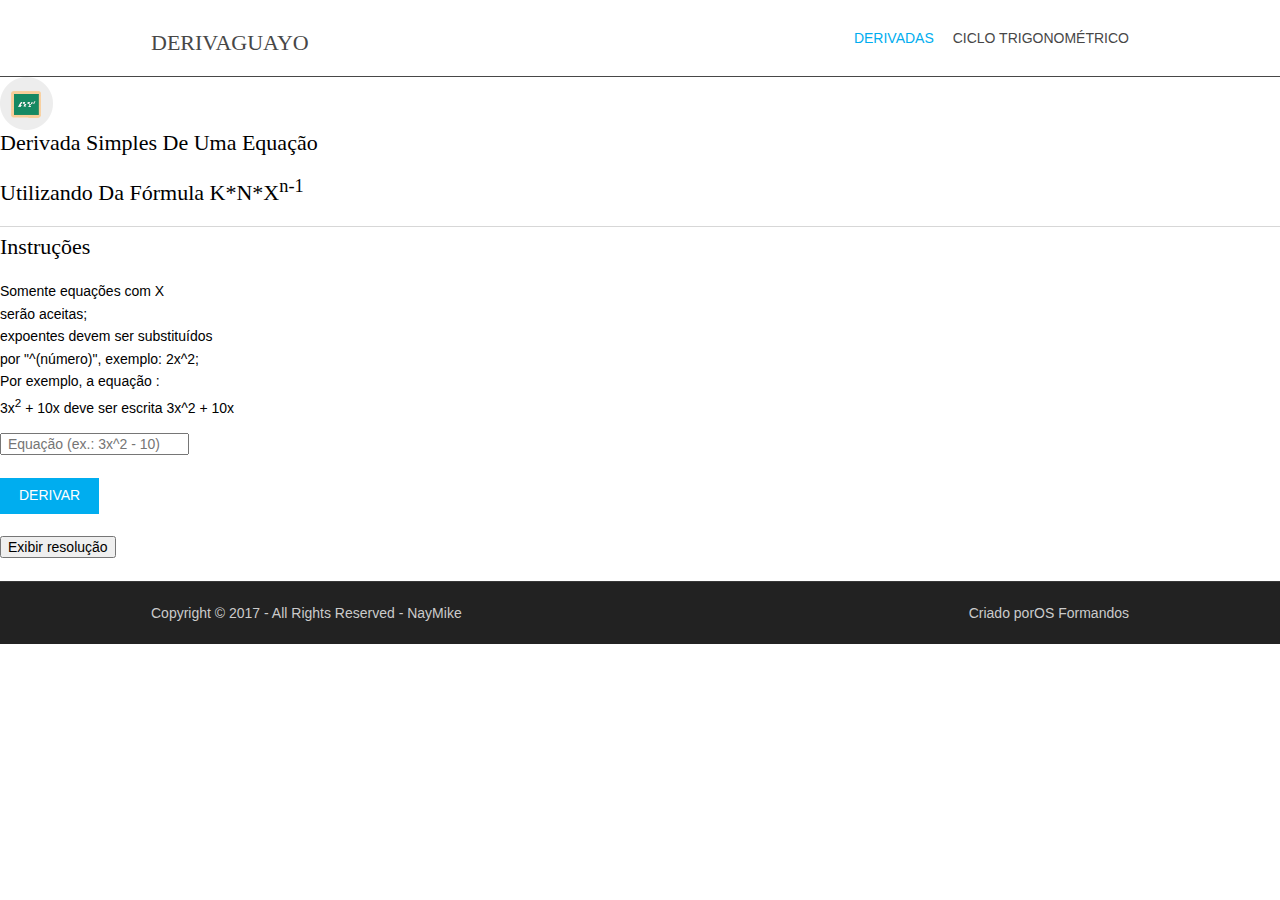
<file: www/index.html>
<!DOCTYPE html>
<splash src="paraguay.png" platform="android" qualifier="ldpi" />
<splash src="paraguay.png" platform="android" qualifier="mdpi" />
<splash src="paraguay.png" platform="android" qualifier="hdpi" />
<splash src="paraguay.png" platform="android" qualifier="xhdpi" />
<splash src="paraguay.png" platform="android" qualifier="fr-xhdpi" />
<splash src="paraguay.png" platform="android" qualifier="port-xxhdpi" />
<splash src="paraguay.png" platform="android" qualifier="land-xxhdpi" />
<icon src="paraguay.png" platform="android" qualifier="ldpi" />
<icon src="paraguay.png" platform="android" qualifier="mdpi" />
<icon src="paraguay.png" platform="android" qualifier="hdpi" />
<icon src="paraguay.png" platform="android" qualifier="xhdpi" />
<icon src="paraguay.png" platform="android" qualifier="xxhdpi" />
<icon src="paraguay.png" platform="android" qualifier="fr-xxhdpi" />
<html lang="">
<head>
<title>DerivaGuayo</title>
<meta charset="utf-8">
<meta name="viewport" content="width=device-width, initial-scale=1.0, maximum-scale=1.0, user-scalable=no">
<link href="layout/styles/layout.css" rel="stylesheet" type="text/css" media="all">
<link rel="icon" href="paraguay.png" type="image/x-icon" />
<link rel="shortcut icon" href="paraguay.png" type="image/x-icon" />
  <icon src="paraguay.png" />

</head>
<body id="top">

  <div class="wrapper row1">
    <header id="header" class="hoc clear"> 
      <div id="logo" class="fl_left">
        <h1><a href="index.html">DerivaGuayo</a></h1>
      </div>
      <nav id="mainav" class="fl_right">
        <ul class="clear">
          <li class="active"><a href="index.html">Derivadas</a></li>
          <li><a class="active" href="./ciclotrigonometrico/calculo-trigonometrico.html">Ciclo Trigonométrico</a></li>
        </ul>
      </nav>
    </header>
  </div>

<div class="wrapper row3">
  
</div>

<div id="container">
  <img src="presets/ico.png" alt="">

  <div class="titulo">
    <h1>Derivada Simples de uma Equação</h1>
    <h4>Utilizando da fórmula k*n*x<sup>n-1</sup></h4>
  </div>

  <hr>

  <div class="demo">
    <h2>Instruções</h2> <!-- resolucao e derivada -->
    <p> 
    Somente equações com X <br>
    serão aceitas; <br>
    expoentes devem ser substituídos <br>
    por "^(número)", exemplo: 2x^2; <br>
    Por exemplo, a equação : <br>
    <span class="exemplo"> 3x<sup>2</sup> + 10x</span> deve ser escrita <span class="exemplo">3x^2 + 10x</span>

    </p>
  </div>
  
  <div class="info">
      <input id="inputEq" type="text" placeholder=" Equação (ex.: 3x^2 - 10)"><br>
      <button class="btn" onclick="doit()">Derivar</button><br>
  </div>
  
  <div id="final"></div>
<br>
  <div class="btnwrap">
    <button class="btn-large" id="resol" onclick="toggleResolucao()">Exibir resolução</button><br>
  </div>

  <div id="rewrap">
  <div id="resolucao">
    
      <div id="parte1"></div>
      <div id="parte2"></div>
      
    </div>
    </div>
</div>
  
  <script src="script.js"></script>
</body>
<!-- ################################################################################################ -->
<!-- ################################################################################################ -->
<!-- ################################################################################################ -->
<div class="wrapper row5">
  <div id="copyright" class="hoc clear"> 
    <!-- ################################################################################################ -->
    <p class="fl_left">Copyright &copy; 2017 - All Rights Reserved - <a href="#">NayMike</a></p>
    <p class="fl_right">Criado por<a target="_blank" href="http://www.os-templates.com/" title="Free Website Templates">OS Formandos</a></p>
    <!-- ################################################################################################ -->
  </div>
</div>
<!-- ################################################################################################ -->
<!-- ################################################################################################ -->
<!-- ################################################################################################ -->
<a id="backtotop" href="#top"><i class="fa fa-chevron-up"></i></a>
<!-- JAVASCRIPTS -->
<script src="layout/scripts/jquery.min.js"></script>
<script src="layout/scripts/jquery.backtotop.js"></script>
<script src="layout/scripts/jquery.mobilemenu.js"></script>
<script src="layout/scripts/jquery.flexslider-min.js"></script>
</body>
</html>
</file>
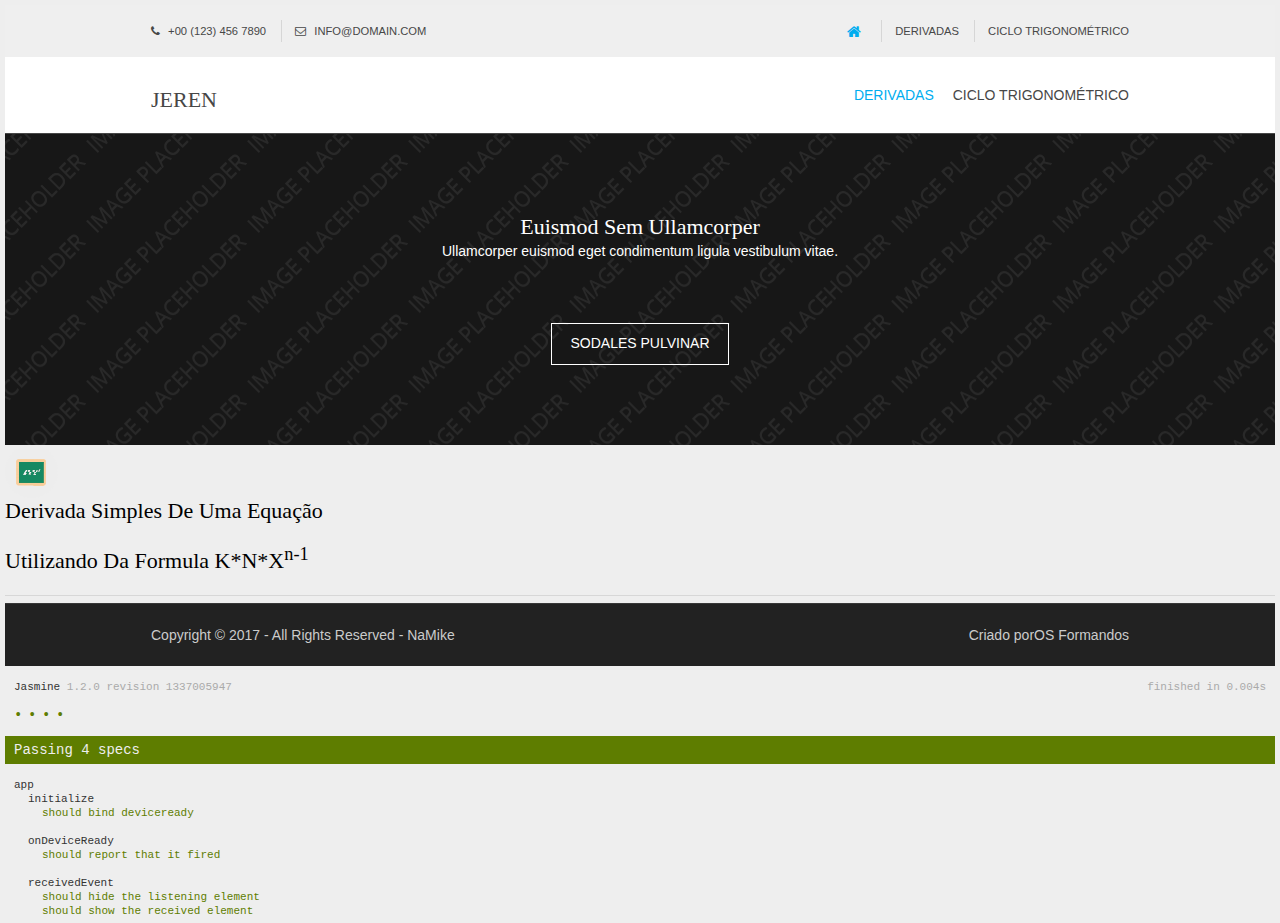
<file: www/spec.html>
<!DOCTYPE html>
<!--
Template Name: Jeren
Author: <a href="http://www.os-templates.com/">OS Templates</a>
Author URI: http://www.os-templates.com/
Licence: Free to use under our free template licence terms
Licence URI: http://www.os-templates.com/template-terms
-->
<html lang="">
<!-- To declare your language - read more here: https://www.w3.org/International/questions/qa-html-language-declarations -->
<head>
<title>Jeren</title>
<meta charset="utf-8">
<meta name="viewport" content="width=device-width, initial-scale=1.0, maximum-scale=1.0, user-scalable=no">
<link href="layout/styles/layout.css" rel="stylesheet" type="text/css" media="all">
</head>
<body id="top">
<!-- ################################################################################################ -->
<!-- ################################################################################################ -->
<!-- ################################################################################################ -->
<div class="wrapper row0">
  <div id="topbar" class="hoc clear"> 
    <!-- ################################################################################################ -->
    <div class="fl_left">
      <ul class="nospace">
        <li><i class="fa fa-phone"></i> +00 (123) 456 7890</li>
        <li><i class="fa fa-envelope-o"></i> info@domain.com</li>
      </ul>
    </div>
    <div class="fl_right">
      <ul class="nospace">
        <li><a href="#"><i class="fa fa-lg fa-home"></i></a></li>
        <li><a href="index.html">Derivadas</a></li>
        <li><a href="spec.html">Ciclo Trigonométrico</a></li>
      </ul>
    </div>
    <!-- ################################################################################################ -->
  </div>
</div>
<!-- ################################################################################################ -->
<!-- ################################################################################################ -->
<!-- ################################################################################################ -->
<div class="wrapper row1">
  <header id="header" class="hoc clear"> 
    <!-- ################################################################################################ -->
    <div id="logo" class="fl_left">
      <h1><a href="index.html">Jeren</a></h1>
    </div>
    <nav id="mainav" class="fl_right">
      <ul class="clear">
        <li class="active"><a href="index.html">Derivadas</a></li>
        <li><a class="active" href="spec.html">Ciclo Trigonométrico</a></li>
      </ul>
    </nav>
    <!-- ################################################################################################ -->
  </header>
</div>
<!-- ################################################################################################ -->
<!-- ################################################################################################ -->
<!-- ################################################################################################ -->

<!-- ################################################################################################ -->
<!-- ################################################################################################ -->
<!-- ################################################################################################ -->
<div class="wrapper row3">
  
</div>
<!-- ################################################################################################ -->
<!-- ################################################################################################ -->
<!-- ################################################################################################ -->

<!-- ################################################################################################ -->
<!-- ################################################################################################ -->
<!-- ################################################################################################ -->
<div class="wrapper bgded overlay" style="background-image:url('images/demo/backgrounds/05.png');">
  <article class="hoc container center"> 
    <!-- ################################################################################################ -->
    <div class="sectiontitle">
      <h3 class="heading">Euismod sem ullamcorper</h3>
      <p>Ullamcorper euismod eget condimentum ligula vestibulum vitae.</p>
    </div>
    <footer><a class="btn inverse" href="#">Sodales pulvinar</a></footer>
    <!-- ################################################################################################ -->
  </article>
</div>
<!-- ################################################################################################ -->
<!-- ################################################################################################ -->
<!-- ################################################################################################ -->
<div id="container">
  <img src="presets/ico.png" alt="">

  <div class="titulo">
    <h1>Derivada Simples de uma Equação</h1>
    <h4>Utilizando da formula k*n*x<sup>n-1</sup></h4>
  </div>

  <hr>

  <title>Jasmine Spec Runner</title>

        <!-- jasmine source -->
        <link rel="shortcut icon" type="image/png" href="spec/lib/jasmine-1.2.0/jasmine_favicon.png">
        <link rel="stylesheet" type="text/css" href="spec/lib/jasmine-1.2.0/jasmine.css">
        <script type="text/javascript" src="spec/lib/jasmine-1.2.0/jasmine.js"></script>
        <script type="text/javascript" src="spec/lib/jasmine-1.2.0/jasmine-html.js"></script>

        <!-- include source files here... -->
        <script type="text/javascript" src="js/index.js"></script>

        <!-- include spec files here... -->
        <script type="text/javascript" src="spec/helper.js"></script>
        <script type="text/javascript" src="spec/index.js"></script>

        <script type="text/javascript">
            (function() {
                var jasmineEnv = jasmine.getEnv();
                jasmineEnv.updateInterval = 1000;

                var htmlReporter = new jasmine.HtmlReporter();

                jasmineEnv.addReporter(htmlReporter);

                jasmineEnv.specFilter = function(spec) {
                    return htmlReporter.specFilter(spec);
                };

                var currentWindowOnload = window.onload;

                window.onload = function() {
                    if (currentWindowOnload) {
                        currentWindowOnload();
                    }
                    execJasmine();
                };

                function execJasmine() {
                    jasmineEnv.execute();
                }
            })();
        </script>
    </head>
    <body>
        <div id="stage" style="display:none;"></div>
    </body>
<!-- ################################################################################################ -->
<!-- ################################################################################################ -->
<!-- ################################################################################################ -->
<div class="wrapper row5">
  <div id="copyright" class="hoc clear"> 
    <!-- ################################################################################################ -->
    <p class="fl_left">Copyright &copy; 2017 - All Rights Reserved - <a href="#">NaMike</a></p>
    <p class="fl_right">Criado por<a target="_blank" href="http://www.os-templates.com/" title="Free Website Templates">OS Formandos</a></p>
    <!-- ################################################################################################ -->
  </div>
</div>
<!-- ################################################################################################ -->
<!-- ################################################################################################ -->
<!-- ################################################################################################ -->
<a id="backtotop" href="#top"><i class="fa fa-chevron-up"></i></a>
<!-- JAVASCRIPTS -->
<script src="layout/scripts/jquery.min.js"></script>
<script src="layout/scripts/jquery.backtotop.js"></script>
<script src="layout/scripts/jquery.mobilemenu.js"></script>
<script src="layout/scripts/jquery.flexslider-min.js"></script>
</body>
</html>
</file>
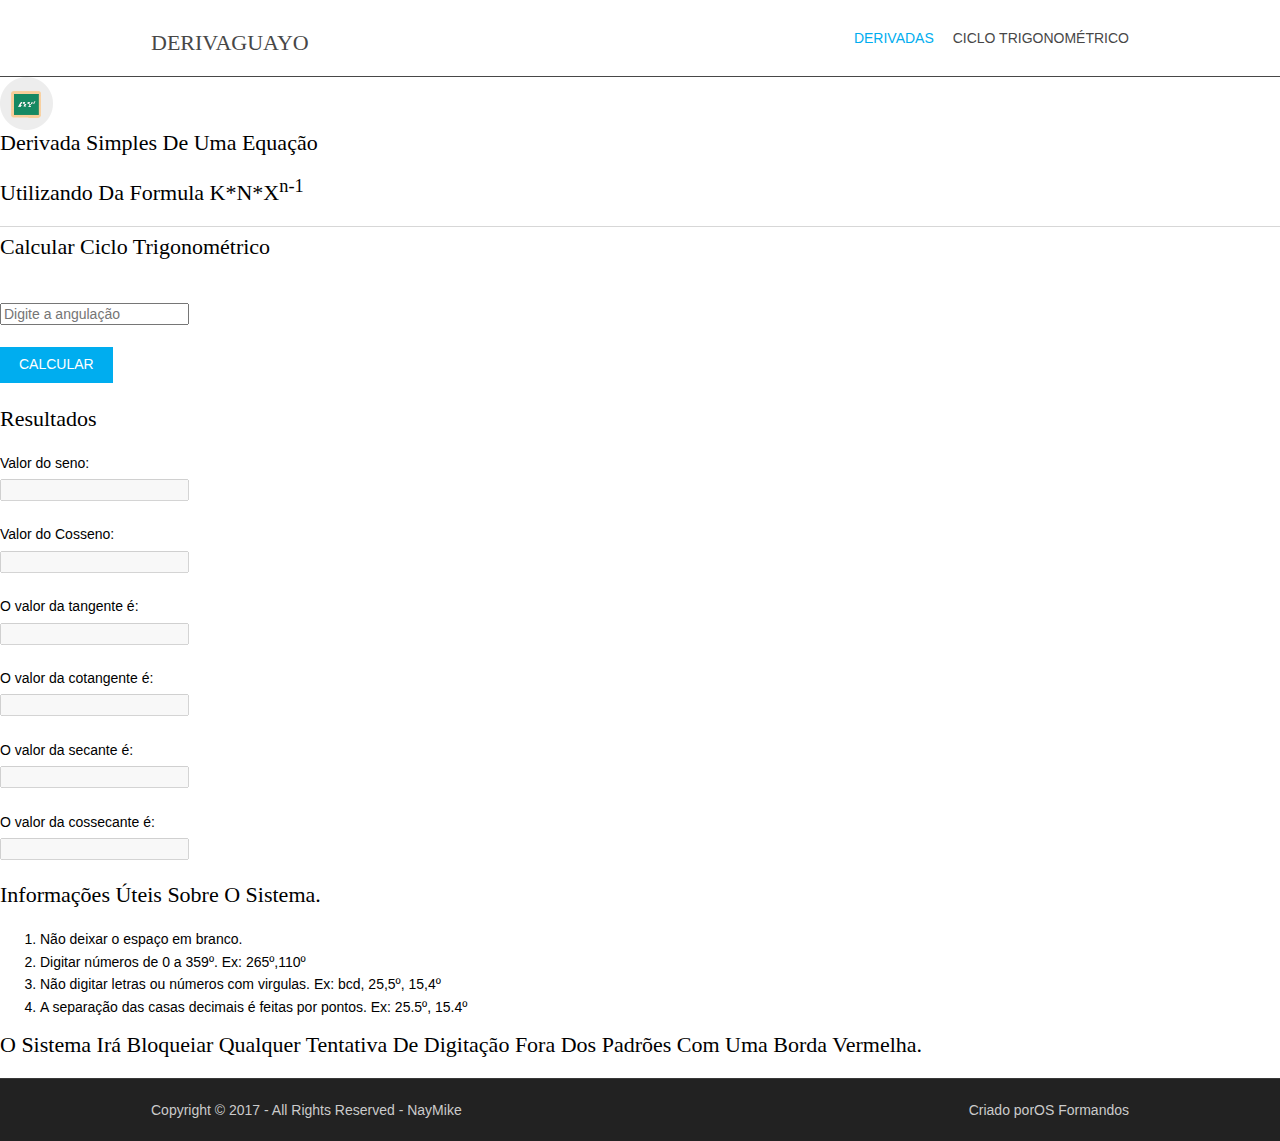
<file: www/ciclotrigonometrico/calculo-trigonometrico.html>
<!DOCTYPE html>
<html lang="">
<head>
<title>DerivaGuayo</title>
<meta charset="utf-8">

<meta name="viewport" content="width=device-width, initial-scale=1.0, maximum-scale=1.0, user-scalable=no">
<link href="../layout/styles/layout.css" rel="stylesheet" type="text/css" media="all">
<link href='http://fonts.googleapis.com/css?family=Roboto:400,300,400italic,500,700,700italic,900,900italic' rel='stylesheet' type='text/css'>
<link rel="icon" href="../paraguay.png" type="image/x-icon" />
<link rel="shortcut icon" href="../paraguay.png" type="image/x-icon" />
  <icon src="../paraguay.png" />

          <script src="https://ajax.googleapis.com/ajax/libs/jquery/2.1.3/jquery.min.js"></script>
        <title>Ciclo trigronometrico</title>
       <script type="text/javascript" src="js/js.js"></script>
</div>
  <script language="JavaScript">
        function AnalizaTeclas() 
        {
            var tecla=window.event.keyCode; 
            if (tecla==13)
            {
                event.keyCode=0; 
                event.returnValue=false;
            }
        }

</script>
        
</head>
<body id="top">

  <div class="wrapper row1">
    <header id="header" class="hoc clear"> 
      <div id="logo" class="fl_left">
        <h1><a href="../index.html">DerivaGuayo</a></h1>
      </div>
      <nav id="mainav" class="fl_right">
        <ul class="clear">
          <li class="active"><a href="../index.html">Derivadas</a></li>
          <li><a class="active" href="calculo-trigonometrico.html">Ciclo Trigonométrico</a></li>
        </ul>
      </nav>
    </header>
  </div>
		
<div class="wrapper row3">
  
</div>


<div id="container">
  <img src="../presets/ico.png" alt="">

    <div class="titulo">
    <h1>Derivada Simples de uma Equação</h1>
    <h4>Utilizando da formula k*n*x<sup>n-1</sup></h4>
  </div>

  <hr>

  <div class="demo">
                <div id="entrada-valor">
                    <h1>Calcular Ciclo Trigonométrico</h1> <br>
                    <form method="post" action="" name="frmCalcular">
                          
                           <input type="text" name="txtAngulo" id="txtAngulo" class="txtAngulo" 
                           placeholder="Digite a angulação" autocomplete="off"><br>
                          
                           
                      
                        <input class="btn" type="button" value="Calcular" class="btnCalcular" id="btnCalcular" name="btnCalcular"><br>
                        <span class="erro"></span>
                        
                    </form>
                    
                    
                </div> 
                <br>
                <div id="resultados">
                
                        <h2>Resultados</h2>
                        <label class="lblSeno">Valor do seno:</label><input type="text" class="txtSeno" id="txtSeno" disabled><br>
                        <label>Valor do Cosseno:</label><input type="text" class="txtCosseno" id="txtCosseno"  disabled> <br>
                        <label class="lblTangente">O valor da tangente é: </label><input type="text" class="txtSeno" 
                        id="txtTangente" disabled><br>
                        <label>O valor da cotangente é: </label><input type="text" class="txtSeno"
                        id="txtCotagente" disabled> <br>
                        <label class="lblSecante">O valor da secante é: </label><input type="text" class="txtSeno"
                        id="txtSecante" disabled><br>
                        <label>O valor da cossecante é: </label><input type="text" class="txtSeno" 
                        id="txtCossecante" disabled><br>
                
                 </div> 
        
             
        <div id="informacoes-software">
            <h2 class="informacoes-software">Informações úteis sobre o sistema.</h2>
            <ol class="lista">
                <li>Não deixar o espaço em branco.</li>
                <li>Digitar números de 0 a 359º. Ex: 265º,110º </li>
                <li>Não digitar letras ou números com virgulas. Ex: bcd, 25,5º, 15,4º </li>
                <li>A separação das casas decimais é feitas por pontos. Ex: 25.5º, 15.4º</li>
            </ol>
            <h3 class="info">O sistema irá bloqueiar qualquer tentativa de digitação fora dos padrões com uma borda vermelha.</h3>
        </div>
        
    
   
  <script src="../script.js"></script>
</body>
<!-- ################################################################################################ -->
<!-- ################################################################################################ -->
<!-- ################################################################################################ -->
<div class="wrapper row5">
  <div id="copyright" class="hoc clear"> 
    <!-- ################################################################################################ -->
    <p class="fl_left">Copyright &copy; 2017 - All Rights Reserved - <a href="#">NayMike</a></p>
    <p class="fl_right">Criado por<a target="_blank" href="http://www.os-templates.com/" title="Free Website Templates">OS Formandos</a></p>
    <!-- ################################################################################################ -->
  </div>
</div>
<!-- ################################################################################################ -->
<!-- ################################################################################################ -->
<!-- ################################################################################################ -->
<a id="backtotop" href="#top"><i class="fa fa-chevron-up"></i></a>
<!-- JAVASCRIPTS -->
<script src="../layout/scripts/jquery.min.js"></script>
<script src="../layout/scripts/jquery.backtotop.js"></script>
<script src="../layout/scripts/jquery.mobilemenu.js"></script>
<script src="../layout/scripts/jquery.flexslider-min.js"></script>
</body>
</html>
</file>
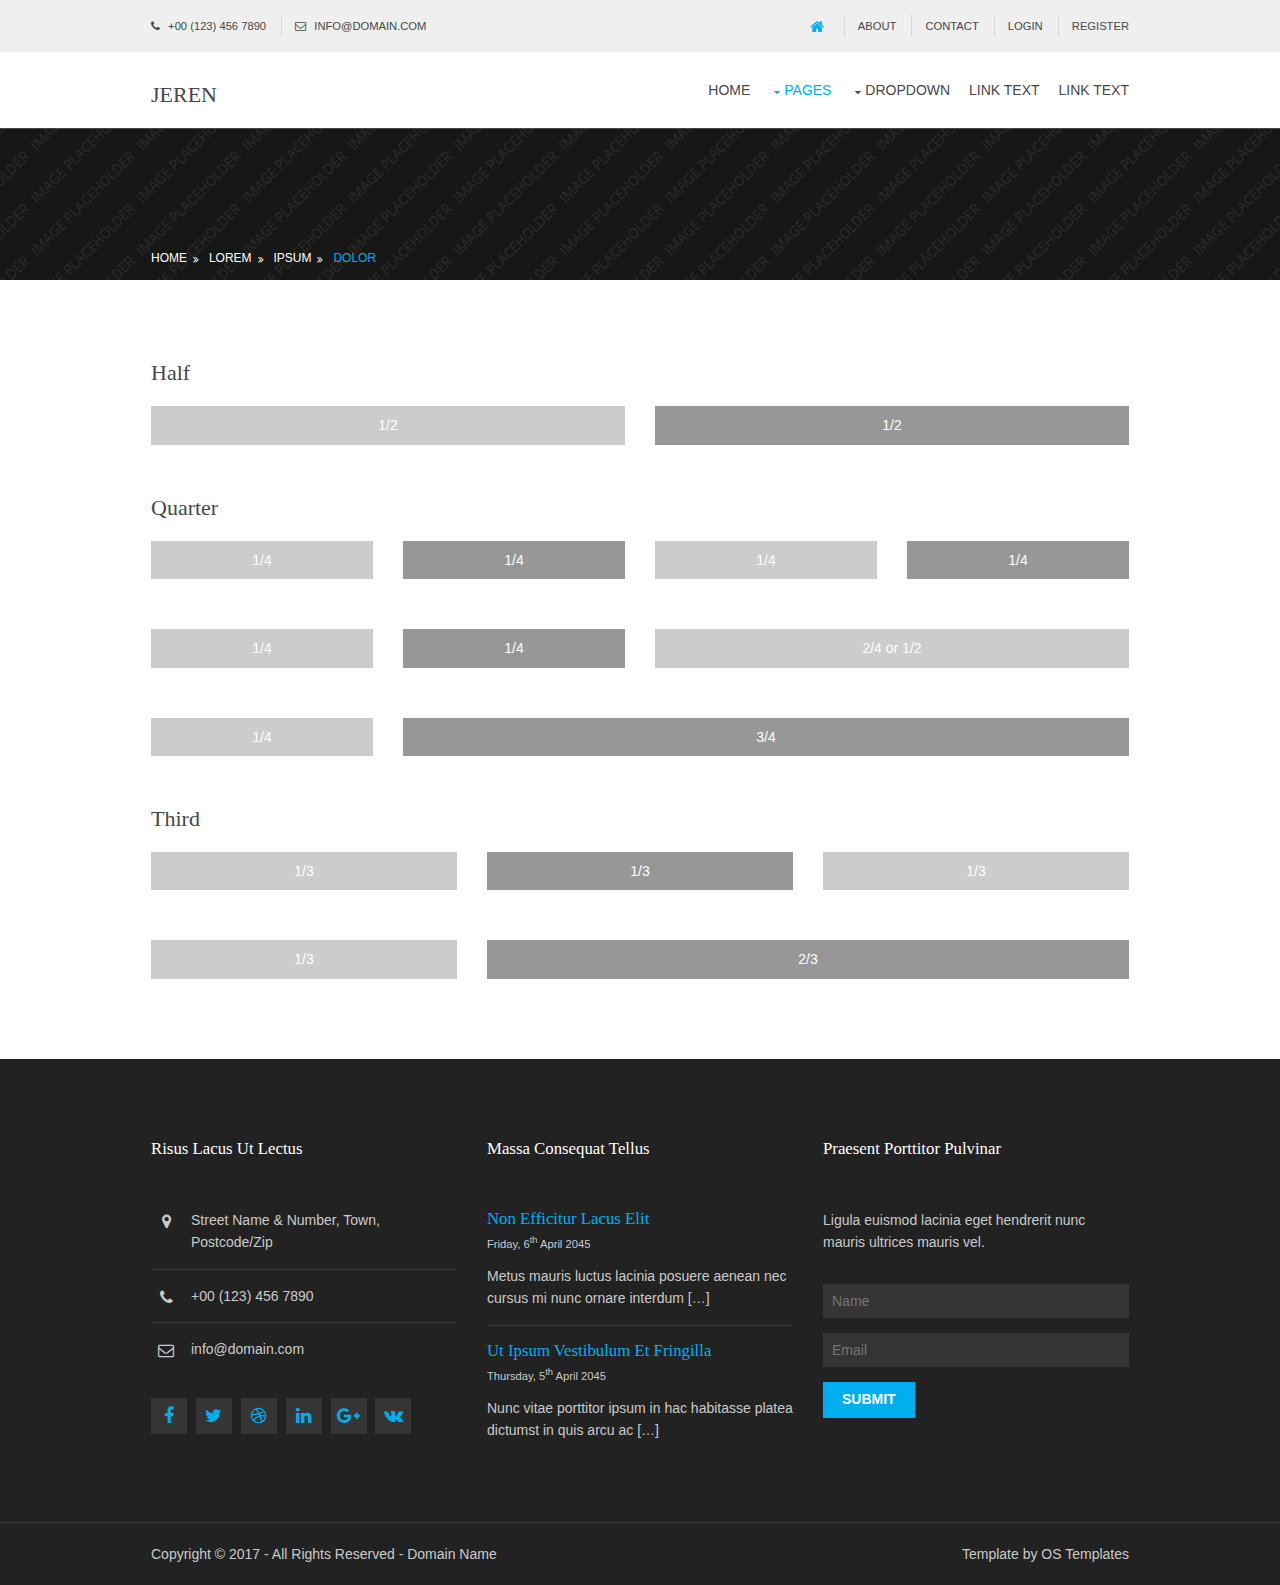
<file: www/pages/basic-grid.html>
<!DOCTYPE html>
<!--
Template Name: Jeren
Author: <a href="http://www.os-templates.com/">OS Templates</a>
Author URI: http://www.os-templates.com/
Licence: Free to use under our free template licence terms
Licence URI: http://www.os-templates.com/template-terms
-->
<html lang="">
<!-- To declare your language - read more here: https://www.w3.org/International/questions/qa-html-language-declarations -->
<head>
<title>Jeren | Pages | Basic Grid</title>
<meta charset="utf-8">
<meta name="viewport" content="width=device-width, initial-scale=1.0, maximum-scale=1.0, user-scalable=no">
<link href="../layout/styles/layout.css" rel="stylesheet" type="text/css" media="all">
<style type="text/css">
/* DEMO ONLY */
.container .demo{text-align:center;}
.container .demo div{padding:8px 0;}
.container .demo div:nth-child(odd){color:#FFFFFF; background:#CCCCCC;}
.container .demo div:nth-child(even){color:#FFFFFF; background:#979797;}
@media screen and (max-width:900px){.container .demo div{margin-bottom:0;}}
/* DEMO ONLY */
</style>
</head>
<body id="top">
<!-- ################################################################################################ -->
<!-- ################################################################################################ -->
<!-- ################################################################################################ -->
<div class="wrapper row0">
  <div id="topbar" class="hoc clear"> 
    <!-- ################################################################################################ -->
    <div class="fl_left">
      <ul class="nospace">
        <li><i class="fa fa-phone"></i> +00 (123) 456 7890</li>
        <li><i class="fa fa-envelope-o"></i> info@domain.com</li>
      </ul>
    </div>
    <div class="fl_right">
      <ul class="nospace">
        <li><a href="#"><i class="fa fa-lg fa-home"></i></a></li>
        <li><a href="#">About</a></li>
        <li><a href="#">Contact</a></li>
        <li><a href="#">Login</a></li>
        <li><a href="#">Register</a></li>
      </ul>
    </div>
    <!-- ################################################################################################ -->
  </div>
</div>
<!-- ################################################################################################ -->
<!-- ################################################################################################ -->
<!-- ################################################################################################ -->
<div class="wrapper row1">
  <header id="header" class="hoc clear"> 
    <!-- ################################################################################################ -->
    <div id="logo" class="fl_left">
      <h1><a href="../index.html">Jeren</a></h1>
    </div>
    <nav id="mainav" class="fl_right">
      <ul class="clear">
        <li><a href="../index.html">Home</a></li>
        <li class="active"><a class="drop" href="#">Pages</a>
          <ul>
            <li><a href="gallery.html">Gallery</a></li>
            <li><a href="full-width.html">Full Width</a></li>
            <li><a href="sidebar-left.html">Sidebar Left</a></li>
            <li><a href="sidebar-right.html">Sidebar Right</a></li>
            <li class="active"><a href="basic-grid.html">Basic Grid</a></li>
          </ul>
        </li>
        <li><a class="drop" href="#">Dropdown</a>
          <ul>
            <li><a href="#">Level 2</a></li>
            <li><a class="drop" href="#">Level 2 + Drop</a>
              <ul>
                <li><a href="#">Level 3</a></li>
                <li><a href="#">Level 3</a></li>
                <li><a href="#">Level 3</a></li>
              </ul>
            </li>
            <li><a href="#">Level 2</a></li>
          </ul>
        </li>
        <li><a href="#">Link Text</a></li>
        <li><a href="#">Link Text</a></li>
      </ul>
    </nav>
    <!-- ################################################################################################ -->
  </header>
</div>
<!-- ################################################################################################ -->
<!-- ################################################################################################ -->
<!-- ################################################################################################ -->
<div class="bgded overlay" style="background-image:url('../images/demo/backgrounds/01.png');">
  <div id="breadcrumb" class="hoc clear"> 
    <!-- ################################################################################################ -->
    <ul>
      <li><a href="#">Home</a></li>
      <li><a href="#">Lorem</a></li>
      <li><a href="#">Ipsum</a></li>
      <li><a href="#">Dolor</a></li>
    </ul>
    <!-- ################################################################################################ -->
  </div>
</div>
<!-- ################################################################################################ -->
<!-- ################################################################################################ -->
<!-- ################################################################################################ -->
<div class="wrapper row3">
  <main class="hoc container clear"> 
    <!-- main body -->
    <!-- ################################################################################################ -->
    <div class="content"> 
      <!-- ################################################################################################ -->
      <h2>Half</h2>
      <!-- ################################################################################################ -->
      <div class="group btmspace-50 demo">
        <div class="one_half first">1/2</div>
        <div class="one_half">1/2</div>
      </div>
      <!-- ################################################################################################ -->
      <h2>Quarter</h2>
      <!-- ################################################################################################ -->
      <div class="group btmspace-50 demo">
        <div class="one_quarter first">1/4</div>
        <div class="one_quarter">1/4</div>
        <div class="one_quarter">1/4</div>
        <div class="one_quarter">1/4</div>
      </div>
      <div class="group btmspace-50 demo">
        <div class="one_quarter first">1/4</div>
        <div class="one_quarter">1/4</div>
        <div class="two_quarter">2/4 or 1/2</div>
      </div>
      <div class="group btmspace-50 demo">
        <div class="one_quarter first">1/4</div>
        <div class="three_quarter">3/4</div>
      </div>
      <!-- ################################################################################################ -->
      <h2>Third</h2>
      <!-- ################################################################################################ -->
      <div class="group btmspace-50 demo">
        <div class="one_third first">1/3</div>
        <div class="one_third">1/3</div>
        <div class="one_third">1/3</div>
      </div>
      <div class="group demo">
        <div class="one_third first">1/3</div>
        <div class="two_third">2/3</div>
      </div>
      <!-- ################################################################################################ -->
    </div>
    <!-- ################################################################################################ -->
    <!-- / main body -->
    <div class="clear"></div>
  </main>
</div>
<!-- ################################################################################################ -->
<!-- ################################################################################################ -->
<!-- ################################################################################################ -->
<div class="wrapper row4">
  <footer id="footer" class="hoc clear"> 
    <!-- ################################################################################################ -->
    <div class="one_third first">
      <h6 class="heading">Risus lacus ut lectus</h6>
      <ul class="nospace btmspace-30 linklist contact">
        <li><i class="fa fa-map-marker"></i>
          <address>
          Street Name &amp; Number, Town, Postcode/Zip
          </address>
        </li>
        <li><i class="fa fa-phone"></i> +00 (123) 456 7890</li>
        <li><i class="fa fa-envelope-o"></i> info@domain.com</li>
      </ul>
      <ul class="faico clear">
        <li><a class="faicon-facebook" href="#"><i class="fa fa-facebook"></i></a></li>
        <li><a class="faicon-twitter" href="#"><i class="fa fa-twitter"></i></a></li>
        <li><a class="faicon-dribble" href="#"><i class="fa fa-dribbble"></i></a></li>
        <li><a class="faicon-linkedin" href="#"><i class="fa fa-linkedin"></i></a></li>
        <li><a class="faicon-google-plus" href="#"><i class="fa fa-google-plus"></i></a></li>
        <li><a class="faicon-vk" href="#"><i class="fa fa-vk"></i></a></li>
      </ul>
    </div>
    <div class="one_third">
      <h6 class="heading">Massa consequat tellus</h6>
      <ul class="nospace linklist">
        <li>
          <article>
            <h2 class="nospace font-x1"><a href="#">Non efficitur lacus elit</a></h2>
            <time class="font-xs block btmspace-10" datetime="2045-04-06">Friday, 6<sup>th</sup> April 2045</time>
            <p class="nospace">Metus mauris luctus lacinia posuere aenean nec cursus mi nunc ornare interdum [&hellip;]</p>
          </article>
        </li>
        <li>
          <article>
            <h2 class="nospace font-x1"><a href="#">Ut ipsum vestibulum et fringilla</a></h2>
            <time class="font-xs block btmspace-10" datetime="2045-04-05">Thursday, 5<sup>th</sup> April 2045</time>
            <p class="nospace">Nunc vitae porttitor ipsum in hac habitasse platea dictumst in quis arcu ac [&hellip;]</p>
          </article>
        </li>
      </ul>
    </div>
    <div class="one_third">
      <h6 class="heading">Praesent porttitor pulvinar</h6>
      <p class="nospace btmspace-30">Ligula euismod lacinia eget hendrerit nunc mauris ultrices mauris vel.</p>
      <form method="post" action="#">
        <fieldset>
          <legend>Newsletter:</legend>
          <input class="btmspace-15" type="text" value="" placeholder="Name">
          <input class="btmspace-15" type="text" value="" placeholder="Email">
          <button type="submit" value="submit">Submit</button>
        </fieldset>
      </form>
    </div>
    <!-- ################################################################################################ -->
  </footer>
</div>
<!-- ################################################################################################ -->
<!-- ################################################################################################ -->
<!-- ################################################################################################ -->
<div class="wrapper row5">
  <div id="copyright" class="hoc clear"> 
    <!-- ################################################################################################ -->
    <p class="fl_left">Copyright &copy; 2017 - All Rights Reserved - <a href="#">Domain Name</a></p>
    <p class="fl_right">Template by <a target="_blank" href="http://www.os-templates.com/" title="Free Website Templates">OS Templates</a></p>
    <!-- ################################################################################################ -->
  </div>
</div>
<!-- ################################################################################################ -->
<!-- ################################################################################################ -->
<!-- ################################################################################################ -->
<a id="backtotop" href="#top"><i class="fa fa-chevron-up"></i></a>
<!-- JAVASCRIPTS -->
<script src="../layout/scripts/jquery.min.js"></script>
<script src="../layout/scripts/jquery.backtotop.js"></script>
<script src="../layout/scripts/jquery.mobilemenu.js"></script>
</body>
</html>
</file>
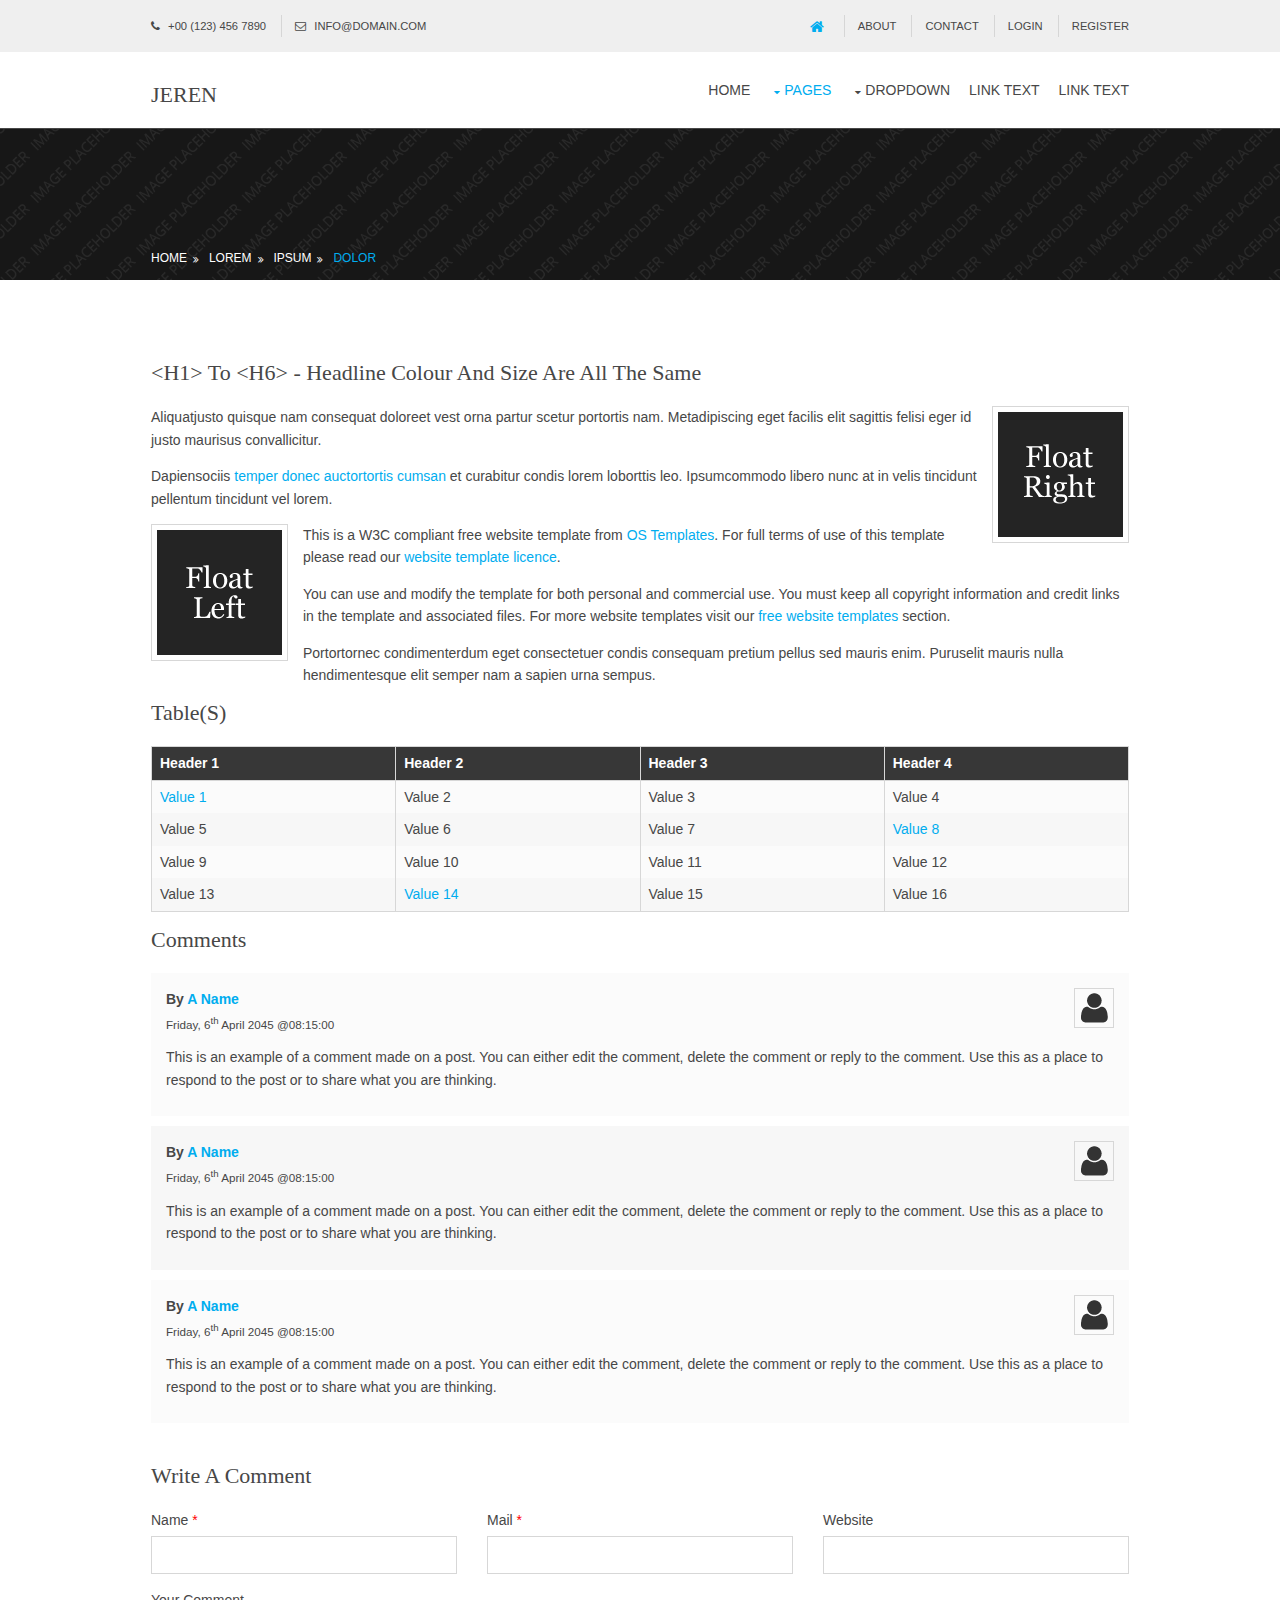
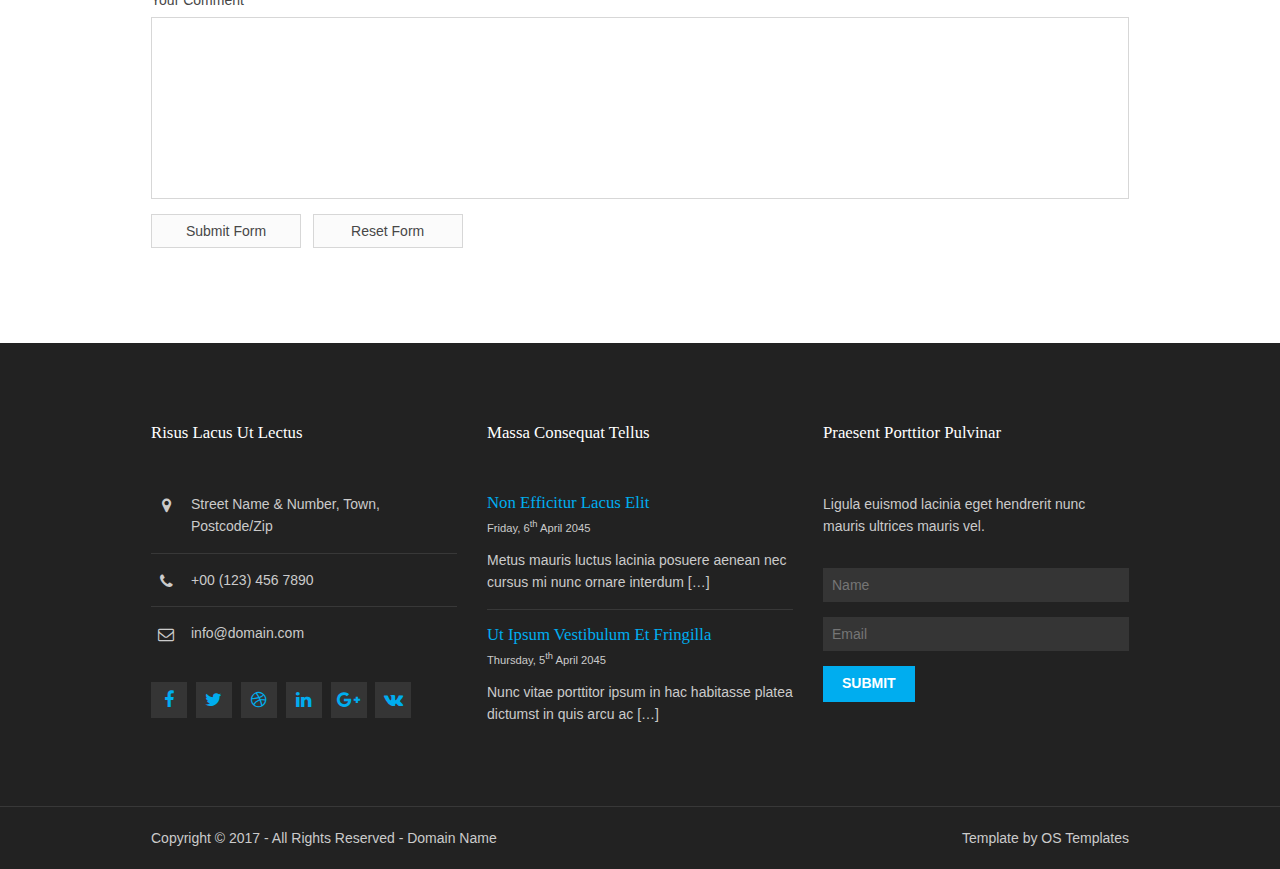
<file: www/pages/full-width.html>
<!DOCTYPE html>
<!--
Template Name: Jeren
Author: <a href="http://www.os-templates.com/">OS Templates</a>
Author URI: http://www.os-templates.com/
Licence: Free to use under our free template licence terms
Licence URI: http://www.os-templates.com/template-terms
-->
<html lang="">
<!-- To declare your language - read more here: https://www.w3.org/International/questions/qa-html-language-declarations -->
<head>
<title>Jeren | Pages | Full Width</title>
<meta charset="utf-8">
<meta name="viewport" content="width=device-width, initial-scale=1.0, maximum-scale=1.0, user-scalable=no">
<link href="../layout/styles/layout.css" rel="stylesheet" type="text/css" media="all">
</head>
<body id="top">
<!-- ################################################################################################ -->
<!-- ################################################################################################ -->
<!-- ################################################################################################ -->
<div class="wrapper row0">
  <div id="topbar" class="hoc clear"> 
    <!-- ################################################################################################ -->
    <div class="fl_left">
      <ul class="nospace">
        <li><i class="fa fa-phone"></i> +00 (123) 456 7890</li>
        <li><i class="fa fa-envelope-o"></i> info@domain.com</li>
      </ul>
    </div>
    <div class="fl_right">
      <ul class="nospace">
        <li><a href="#"><i class="fa fa-lg fa-home"></i></a></li>
        <li><a href="#">About</a></li>
        <li><a href="#">Contact</a></li>
        <li><a href="#">Login</a></li>
        <li><a href="#">Register</a></li>
      </ul>
    </div>
    <!-- ################################################################################################ -->
  </div>
</div>
<!-- ################################################################################################ -->
<!-- ################################################################################################ -->
<!-- ################################################################################################ -->
<div class="wrapper row1">
  <header id="header" class="hoc clear"> 
    <!-- ################################################################################################ -->
    <div id="logo" class="fl_left">
      <h1><a href="../index.html">Jeren</a></h1>
    </div>
    <nav id="mainav" class="fl_right">
      <ul class="clear">
        <li><a href="../index.html">Home</a></li>
        <li class="active"><a class="drop" href="#">Pages</a>
          <ul>
            <li><a href="gallery.html">Gallery</a></li>
            <li class="active"><a href="full-width.html">Full Width</a></li>
            <li><a href="sidebar-left.html">Sidebar Left</a></li>
            <li><a href="sidebar-right.html">Sidebar Right</a></li>
            <li><a href="basic-grid.html">Basic Grid</a></li>
          </ul>
        </li>
        <li><a class="drop" href="#">Dropdown</a>
          <ul>
            <li><a href="#">Level 2</a></li>
            <li><a class="drop" href="#">Level 2 + Drop</a>
              <ul>
                <li><a href="#">Level 3</a></li>
                <li><a href="#">Level 3</a></li>
                <li><a href="#">Level 3</a></li>
              </ul>
            </li>
            <li><a href="#">Level 2</a></li>
          </ul>
        </li>
        <li><a href="#">Link Text</a></li>
        <li><a href="#">Link Text</a></li>
      </ul>
    </nav>
    <!-- ################################################################################################ -->
  </header>
</div>
<!-- ################################################################################################ -->
<!-- ################################################################################################ -->
<!-- ################################################################################################ -->
<div class="bgded overlay" style="background-image:url('../images/demo/backgrounds/01.png');">
  <div id="breadcrumb" class="hoc clear"> 
    <!-- ################################################################################################ -->
    <ul>
      <li><a href="#">Home</a></li>
      <li><a href="#">Lorem</a></li>
      <li><a href="#">Ipsum</a></li>
      <li><a href="#">Dolor</a></li>
    </ul>
    <!-- ################################################################################################ -->
  </div>
</div>
<!-- ################################################################################################ -->
<!-- ################################################################################################ -->
<!-- ################################################################################################ -->
<div class="wrapper row3">
  <main class="hoc container clear"> 
    <!-- main body -->
    <!-- ################################################################################################ -->
    <div class="content"> 
      <!-- ################################################################################################ -->
      <h1>&lt;h1&gt; to &lt;h6&gt; - Headline Colour and Size Are All The Same</h1>
      <img class="imgr borderedbox inspace-5" src="../images/demo/imgr.gif" alt="">
      <p>Aliquatjusto quisque nam consequat doloreet vest orna partur scetur portortis nam. Metadipiscing eget facilis elit sagittis felisi eger id justo maurisus convallicitur.</p>
      <p>Dapiensociis <a href="#">temper donec auctortortis cumsan</a> et curabitur condis lorem loborttis leo. Ipsumcommodo libero nunc at in velis tincidunt pellentum tincidunt vel lorem.</p>
      <img class="imgl borderedbox inspace-5" src="../images/demo/imgl.gif" alt="">
      <p>This is a W3C compliant free website template from <a href="http://www.os-templates.com/" title="Free Website Templates">OS Templates</a>. For full terms of use of this template please read our <a href="http://www.os-templates.com/template-terms">website template licence</a>.</p>
      <p>You can use and modify the template for both personal and commercial use. You must keep all copyright information and credit links in the template and associated files. For more website templates visit our <a href="http://www.os-templates.com/">free website templates</a> section.</p>
      <p>Portortornec condimenterdum eget consectetuer condis consequam pretium pellus sed mauris enim. Puruselit mauris nulla hendimentesque elit semper nam a sapien urna sempus.</p>
      <h1>Table(s)</h1>
      <div class="scrollable">
        <table>
          <thead>
            <tr>
              <th>Header 1</th>
              <th>Header 2</th>
              <th>Header 3</th>
              <th>Header 4</th>
            </tr>
          </thead>
          <tbody>
            <tr>
              <td><a href="#">Value 1</a></td>
              <td>Value 2</td>
              <td>Value 3</td>
              <td>Value 4</td>
            </tr>
            <tr>
              <td>Value 5</td>
              <td>Value 6</td>
              <td>Value 7</td>
              <td><a href="#">Value 8</a></td>
            </tr>
            <tr>
              <td>Value 9</td>
              <td>Value 10</td>
              <td>Value 11</td>
              <td>Value 12</td>
            </tr>
            <tr>
              <td>Value 13</td>
              <td><a href="#">Value 14</a></td>
              <td>Value 15</td>
              <td>Value 16</td>
            </tr>
          </tbody>
        </table>
      </div>
      <div id="comments">
        <h2>Comments</h2>
        <ul>
          <li>
            <article>
              <header>
                <figure class="avatar"><img src="../images/demo/avatar.png" alt=""></figure>
                <address>
                By <a href="#">A Name</a>
                </address>
                <time datetime="2045-04-06T08:15+00:00">Friday, 6<sup>th</sup> April 2045 @08:15:00</time>
              </header>
              <div class="comcont">
                <p>This is an example of a comment made on a post. You can either edit the comment, delete the comment or reply to the comment. Use this as a place to respond to the post or to share what you are thinking.</p>
              </div>
            </article>
          </li>
          <li>
            <article>
              <header>
                <figure class="avatar"><img src="../images/demo/avatar.png" alt=""></figure>
                <address>
                By <a href="#">A Name</a>
                </address>
                <time datetime="2045-04-06T08:15+00:00">Friday, 6<sup>th</sup> April 2045 @08:15:00</time>
              </header>
              <div class="comcont">
                <p>This is an example of a comment made on a post. You can either edit the comment, delete the comment or reply to the comment. Use this as a place to respond to the post or to share what you are thinking.</p>
              </div>
            </article>
          </li>
          <li>
            <article>
              <header>
                <figure class="avatar"><img src="../images/demo/avatar.png" alt=""></figure>
                <address>
                By <a href="#">A Name</a>
                </address>
                <time datetime="2045-04-06T08:15+00:00">Friday, 6<sup>th</sup> April 2045 @08:15:00</time>
              </header>
              <div class="comcont">
                <p>This is an example of a comment made on a post. You can either edit the comment, delete the comment or reply to the comment. Use this as a place to respond to the post or to share what you are thinking.</p>
              </div>
            </article>
          </li>
        </ul>
        <h2>Write A Comment</h2>
        <form action="#" method="post">
          <div class="one_third first">
            <label for="name">Name <span>*</span></label>
            <input type="text" name="name" id="name" value="" size="22" required>
          </div>
          <div class="one_third">
            <label for="email">Mail <span>*</span></label>
            <input type="email" name="email" id="email" value="" size="22" required>
          </div>
          <div class="one_third">
            <label for="url">Website</label>
            <input type="url" name="url" id="url" value="" size="22">
          </div>
          <div class="block clear">
            <label for="comment">Your Comment</label>
            <textarea name="comment" id="comment" cols="25" rows="10"></textarea>
          </div>
          <div>
            <input type="submit" name="submit" value="Submit Form">
            &nbsp;
            <input type="reset" name="reset" value="Reset Form">
          </div>
        </form>
      </div>
      <!-- ################################################################################################ -->
    </div>
    <!-- ################################################################################################ -->
    <!-- / main body -->
    <div class="clear"></div>
  </main>
</div>
<!-- ################################################################################################ -->
<!-- ################################################################################################ -->
<!-- ################################################################################################ -->
<div class="wrapper row4">
  <footer id="footer" class="hoc clear"> 
    <!-- ################################################################################################ -->
    <div class="one_third first">
      <h6 class="heading">Risus lacus ut lectus</h6>
      <ul class="nospace btmspace-30 linklist contact">
        <li><i class="fa fa-map-marker"></i>
          <address>
          Street Name &amp; Number, Town, Postcode/Zip
          </address>
        </li>
        <li><i class="fa fa-phone"></i> +00 (123) 456 7890</li>
        <li><i class="fa fa-envelope-o"></i> info@domain.com</li>
      </ul>
      <ul class="faico clear">
        <li><a class="faicon-facebook" href="#"><i class="fa fa-facebook"></i></a></li>
        <li><a class="faicon-twitter" href="#"><i class="fa fa-twitter"></i></a></li>
        <li><a class="faicon-dribble" href="#"><i class="fa fa-dribbble"></i></a></li>
        <li><a class="faicon-linkedin" href="#"><i class="fa fa-linkedin"></i></a></li>
        <li><a class="faicon-google-plus" href="#"><i class="fa fa-google-plus"></i></a></li>
        <li><a class="faicon-vk" href="#"><i class="fa fa-vk"></i></a></li>
      </ul>
    </div>
    <div class="one_third">
      <h6 class="heading">Massa consequat tellus</h6>
      <ul class="nospace linklist">
        <li>
          <article>
            <h2 class="nospace font-x1"><a href="#">Non efficitur lacus elit</a></h2>
            <time class="font-xs block btmspace-10" datetime="2045-04-06">Friday, 6<sup>th</sup> April 2045</time>
            <p class="nospace">Metus mauris luctus lacinia posuere aenean nec cursus mi nunc ornare interdum [&hellip;]</p>
          </article>
        </li>
        <li>
          <article>
            <h2 class="nospace font-x1"><a href="#">Ut ipsum vestibulum et fringilla</a></h2>
            <time class="font-xs block btmspace-10" datetime="2045-04-05">Thursday, 5<sup>th</sup> April 2045</time>
            <p class="nospace">Nunc vitae porttitor ipsum in hac habitasse platea dictumst in quis arcu ac [&hellip;]</p>
          </article>
        </li>
      </ul>
    </div>
    <div class="one_third">
      <h6 class="heading">Praesent porttitor pulvinar</h6>
      <p class="nospace btmspace-30">Ligula euismod lacinia eget hendrerit nunc mauris ultrices mauris vel.</p>
      <form method="post" action="#">
        <fieldset>
          <legend>Newsletter:</legend>
          <input class="btmspace-15" type="text" value="" placeholder="Name">
          <input class="btmspace-15" type="text" value="" placeholder="Email">
          <button type="submit" value="submit">Submit</button>
        </fieldset>
      </form>
    </div>
    <!-- ################################################################################################ -->
  </footer>
</div>
<!-- ################################################################################################ -->
<!-- ################################################################################################ -->
<!-- ################################################################################################ -->
<div class="wrapper row5">
  <div id="copyright" class="hoc clear"> 
    <!-- ################################################################################################ -->
    <p class="fl_left">Copyright &copy; 2017 - All Rights Reserved - <a href="#">Domain Name</a></p>
    <p class="fl_right">Template by <a target="_blank" href="http://www.os-templates.com/" title="Free Website Templates">OS Templates</a></p>
    <!-- ################################################################################################ -->
  </div>
</div>
<!-- ################################################################################################ -->
<!-- ################################################################################################ -->
<!-- ################################################################################################ -->
<a id="backtotop" href="#top"><i class="fa fa-chevron-up"></i></a>
<!-- JAVASCRIPTS -->
<script src="../layout/scripts/jquery.min.js"></script>
<script src="../layout/scripts/jquery.backtotop.js"></script>
<script src="../layout/scripts/jquery.mobilemenu.js"></script>
</body>
</html>
</file>
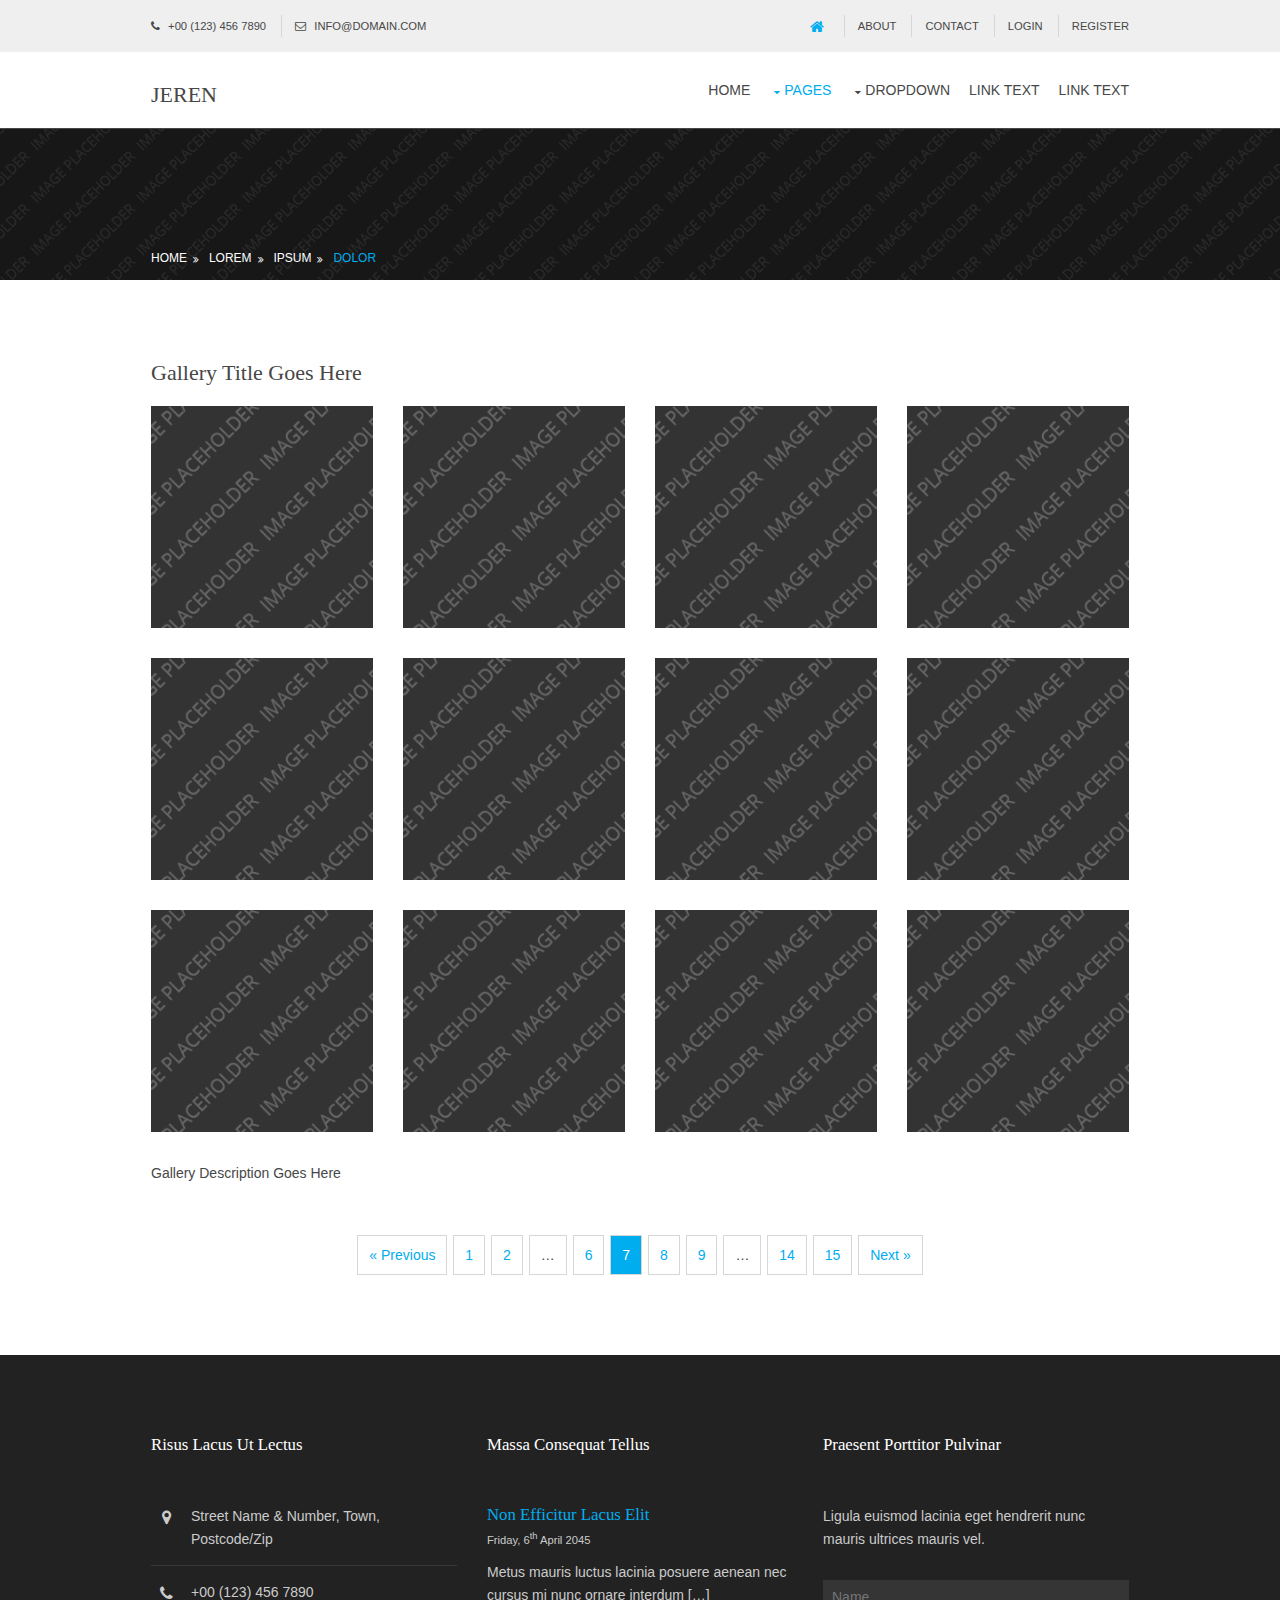
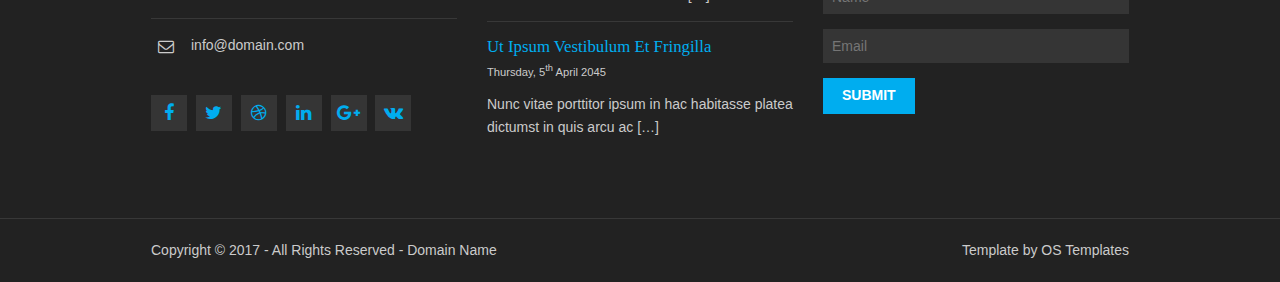
<file: www/pages/gallery.html>
<!DOCTYPE html>
<!--
Template Name: Jeren
Author: <a href="http://www.os-templates.com/">OS Templates</a>
Author URI: http://www.os-templates.com/
Licence: Free to use under our free template licence terms
Licence URI: http://www.os-templates.com/template-terms
-->
<html lang="">
<!-- To declare your language - read more here: https://www.w3.org/International/questions/qa-html-language-declarations -->
<head>
<title>Jeren | Pages | Gallery</title>
<meta charset="utf-8">
<meta name="viewport" content="width=device-width, initial-scale=1.0, maximum-scale=1.0, user-scalable=no">
<link href="../layout/styles/layout.css" rel="stylesheet" type="text/css" media="all">
</head>
<body id="top">
<!-- ################################################################################################ -->
<!-- ################################################################################################ -->
<!-- ################################################################################################ -->
<div class="wrapper row0">
  <div id="topbar" class="hoc clear"> 
    <!-- ################################################################################################ -->
    <div class="fl_left">
      <ul class="nospace">
        <li><i class="fa fa-phone"></i> +00 (123) 456 7890</li>
        <li><i class="fa fa-envelope-o"></i> info@domain.com</li>
      </ul>
    </div>
    <div class="fl_right">
      <ul class="nospace">
        <li><a href="#"><i class="fa fa-lg fa-home"></i></a></li>
        <li><a href="#">About</a></li>
        <li><a href="#">Contact</a></li>
        <li><a href="#">Login</a></li>
        <li><a href="#">Register</a></li>
      </ul>
    </div>
    <!-- ################################################################################################ -->
  </div>
</div>
<!-- ################################################################################################ -->
<!-- ################################################################################################ -->
<!-- ################################################################################################ -->
<div class="wrapper row1">
  <header id="header" class="hoc clear"> 
    <!-- ################################################################################################ -->
    <div id="logo" class="fl_left">
      <h1><a href="../index.html">Jeren</a></h1>
    </div>
    <nav id="mainav" class="fl_right">
      <ul class="clear">
        <li><a href="../index.html">Home</a></li>
        <li class="active"><a class="drop" href="#">Pages</a>
          <ul>
            <li class="active"><a href="gallery.html">Gallery</a></li>
            <li><a href="full-width.html">Full Width</a></li>
            <li><a href="sidebar-left.html">Sidebar Left</a></li>
            <li><a href="sidebar-right.html">Sidebar Right</a></li>
            <li><a href="basic-grid.html">Basic Grid</a></li>
          </ul>
        </li>
        <li><a class="drop" href="#">Dropdown</a>
          <ul>
            <li><a href="#">Level 2</a></li>
            <li><a class="drop" href="#">Level 2 + Drop</a>
              <ul>
                <li><a href="#">Level 3</a></li>
                <li><a href="#">Level 3</a></li>
                <li><a href="#">Level 3</a></li>
              </ul>
            </li>
            <li><a href="#">Level 2</a></li>
          </ul>
        </li>
        <li><a href="#">Link Text</a></li>
        <li><a href="#">Link Text</a></li>
      </ul>
    </nav>
    <!-- ################################################################################################ -->
  </header>
</div>
<!-- ################################################################################################ -->
<!-- ################################################################################################ -->
<!-- ################################################################################################ -->
<div class="bgded overlay" style="background-image:url('../images/demo/backgrounds/01.png');">
  <div id="breadcrumb" class="hoc clear"> 
    <!-- ################################################################################################ -->
    <ul>
      <li><a href="#">Home</a></li>
      <li><a href="#">Lorem</a></li>
      <li><a href="#">Ipsum</a></li>
      <li><a href="#">Dolor</a></li>
    </ul>
    <!-- ################################################################################################ -->
  </div>
</div>
<!-- ################################################################################################ -->
<!-- ################################################################################################ -->
<!-- ################################################################################################ -->
<div class="wrapper row3">
  <main class="hoc container clear"> 
    <!-- main body -->
    <!-- ################################################################################################ -->
    <div class="content"> 
      <!-- ################################################################################################ -->
      <div id="gallery">
        <figure>
          <header class="heading">Gallery Title Goes Here</header>
          <ul class="nospace clear">
            <li class="one_quarter first"><a href="#"><img src="../images/demo/gallery/01.png" alt=""></a></li>
            <li class="one_quarter"><a href="#"><img src="../images/demo/gallery/01.png" alt=""></a></li>
            <li class="one_quarter"><a href="#"><img src="../images/demo/gallery/01.png" alt=""></a></li>
            <li class="one_quarter"><a href="#"><img src="../images/demo/gallery/01.png" alt=""></a></li>
            <li class="one_quarter first"><a href="#"><img src="../images/demo/gallery/01.png" alt=""></a></li>
            <li class="one_quarter"><a href="#"><img src="../images/demo/gallery/01.png" alt=""></a></li>
            <li class="one_quarter"><a href="#"><img src="../images/demo/gallery/01.png" alt=""></a></li>
            <li class="one_quarter"><a href="#"><img src="../images/demo/gallery/01.png" alt=""></a></li>
            <li class="one_quarter first"><a href="#"><img src="../images/demo/gallery/01.png" alt=""></a></li>
            <li class="one_quarter"><a href="#"><img src="../images/demo/gallery/01.png" alt=""></a></li>
            <li class="one_quarter"><a href="#"><img src="../images/demo/gallery/01.png" alt=""></a></li>
            <li class="one_quarter"><a href="#"><img src="../images/demo/gallery/01.png" alt=""></a></li>
          </ul>
          <figcaption>Gallery Description Goes Here</figcaption>
        </figure>
      </div>
      <!-- ################################################################################################ -->
      <!-- ################################################################################################ -->
      <nav class="pagination">
        <ul>
          <li><a href="#">&laquo; Previous</a></li>
          <li><a href="#">1</a></li>
          <li><a href="#">2</a></li>
          <li><strong>&hellip;</strong></li>
          <li><a href="#">6</a></li>
          <li class="current"><strong>7</strong></li>
          <li><a href="#">8</a></li>
          <li><a href="#">9</a></li>
          <li><strong>&hellip;</strong></li>
          <li><a href="#">14</a></li>
          <li><a href="#">15</a></li>
          <li><a href="#">Next &raquo;</a></li>
        </ul>
      </nav>
      <!-- ################################################################################################ -->
    </div>
    <!-- ################################################################################################ -->
    <!-- / main body -->
    <div class="clear"></div>
  </main>
</div>
<!-- ################################################################################################ -->
<!-- ################################################################################################ -->
<!-- ################################################################################################ -->
<div class="wrapper row4">
  <footer id="footer" class="hoc clear"> 
    <!-- ################################################################################################ -->
    <div class="one_third first">
      <h6 class="heading">Risus lacus ut lectus</h6>
      <ul class="nospace btmspace-30 linklist contact">
        <li><i class="fa fa-map-marker"></i>
          <address>
          Street Name &amp; Number, Town, Postcode/Zip
          </address>
        </li>
        <li><i class="fa fa-phone"></i> +00 (123) 456 7890</li>
        <li><i class="fa fa-envelope-o"></i> info@domain.com</li>
      </ul>
      <ul class="faico clear">
        <li><a class="faicon-facebook" href="#"><i class="fa fa-facebook"></i></a></li>
        <li><a class="faicon-twitter" href="#"><i class="fa fa-twitter"></i></a></li>
        <li><a class="faicon-dribble" href="#"><i class="fa fa-dribbble"></i></a></li>
        <li><a class="faicon-linkedin" href="#"><i class="fa fa-linkedin"></i></a></li>
        <li><a class="faicon-google-plus" href="#"><i class="fa fa-google-plus"></i></a></li>
        <li><a class="faicon-vk" href="#"><i class="fa fa-vk"></i></a></li>
      </ul>
    </div>
    <div class="one_third">
      <h6 class="heading">Massa consequat tellus</h6>
      <ul class="nospace linklist">
        <li>
          <article>
            <h2 class="nospace font-x1"><a href="#">Non efficitur lacus elit</a></h2>
            <time class="font-xs block btmspace-10" datetime="2045-04-06">Friday, 6<sup>th</sup> April 2045</time>
            <p class="nospace">Metus mauris luctus lacinia posuere aenean nec cursus mi nunc ornare interdum [&hellip;]</p>
          </article>
        </li>
        <li>
          <article>
            <h2 class="nospace font-x1"><a href="#">Ut ipsum vestibulum et fringilla</a></h2>
            <time class="font-xs block btmspace-10" datetime="2045-04-05">Thursday, 5<sup>th</sup> April 2045</time>
            <p class="nospace">Nunc vitae porttitor ipsum in hac habitasse platea dictumst in quis arcu ac [&hellip;]</p>
          </article>
        </li>
      </ul>
    </div>
    <div class="one_third">
      <h6 class="heading">Praesent porttitor pulvinar</h6>
      <p class="nospace btmspace-30">Ligula euismod lacinia eget hendrerit nunc mauris ultrices mauris vel.</p>
      <form method="post" action="#">
        <fieldset>
          <legend>Newsletter:</legend>
          <input class="btmspace-15" type="text" value="" placeholder="Name">
          <input class="btmspace-15" type="text" value="" placeholder="Email">
          <button type="submit" value="submit">Submit</button>
        </fieldset>
      </form>
    </div>
    <!-- ################################################################################################ -->
  </footer>
</div>
<!-- ################################################################################################ -->
<!-- ################################################################################################ -->
<!-- ################################################################################################ -->
<div class="wrapper row5">
  <div id="copyright" class="hoc clear"> 
    <!-- ################################################################################################ -->
    <p class="fl_left">Copyright &copy; 2017 - All Rights Reserved - <a href="#">Domain Name</a></p>
    <p class="fl_right">Template by <a target="_blank" href="http://www.os-templates.com/" title="Free Website Templates">OS Templates</a></p>
    <!-- ################################################################################################ -->
  </div>
</div>
<!-- ################################################################################################ -->
<!-- ################################################################################################ -->
<!-- ################################################################################################ -->
<a id="backtotop" href="#top"><i class="fa fa-chevron-up"></i></a>
<!-- JAVASCRIPTS -->
<script src="../layout/scripts/jquery.min.js"></script>
<script src="../layout/scripts/jquery.backtotop.js"></script>
<script src="../layout/scripts/jquery.mobilemenu.js"></script>
</body>
</html>
</file>
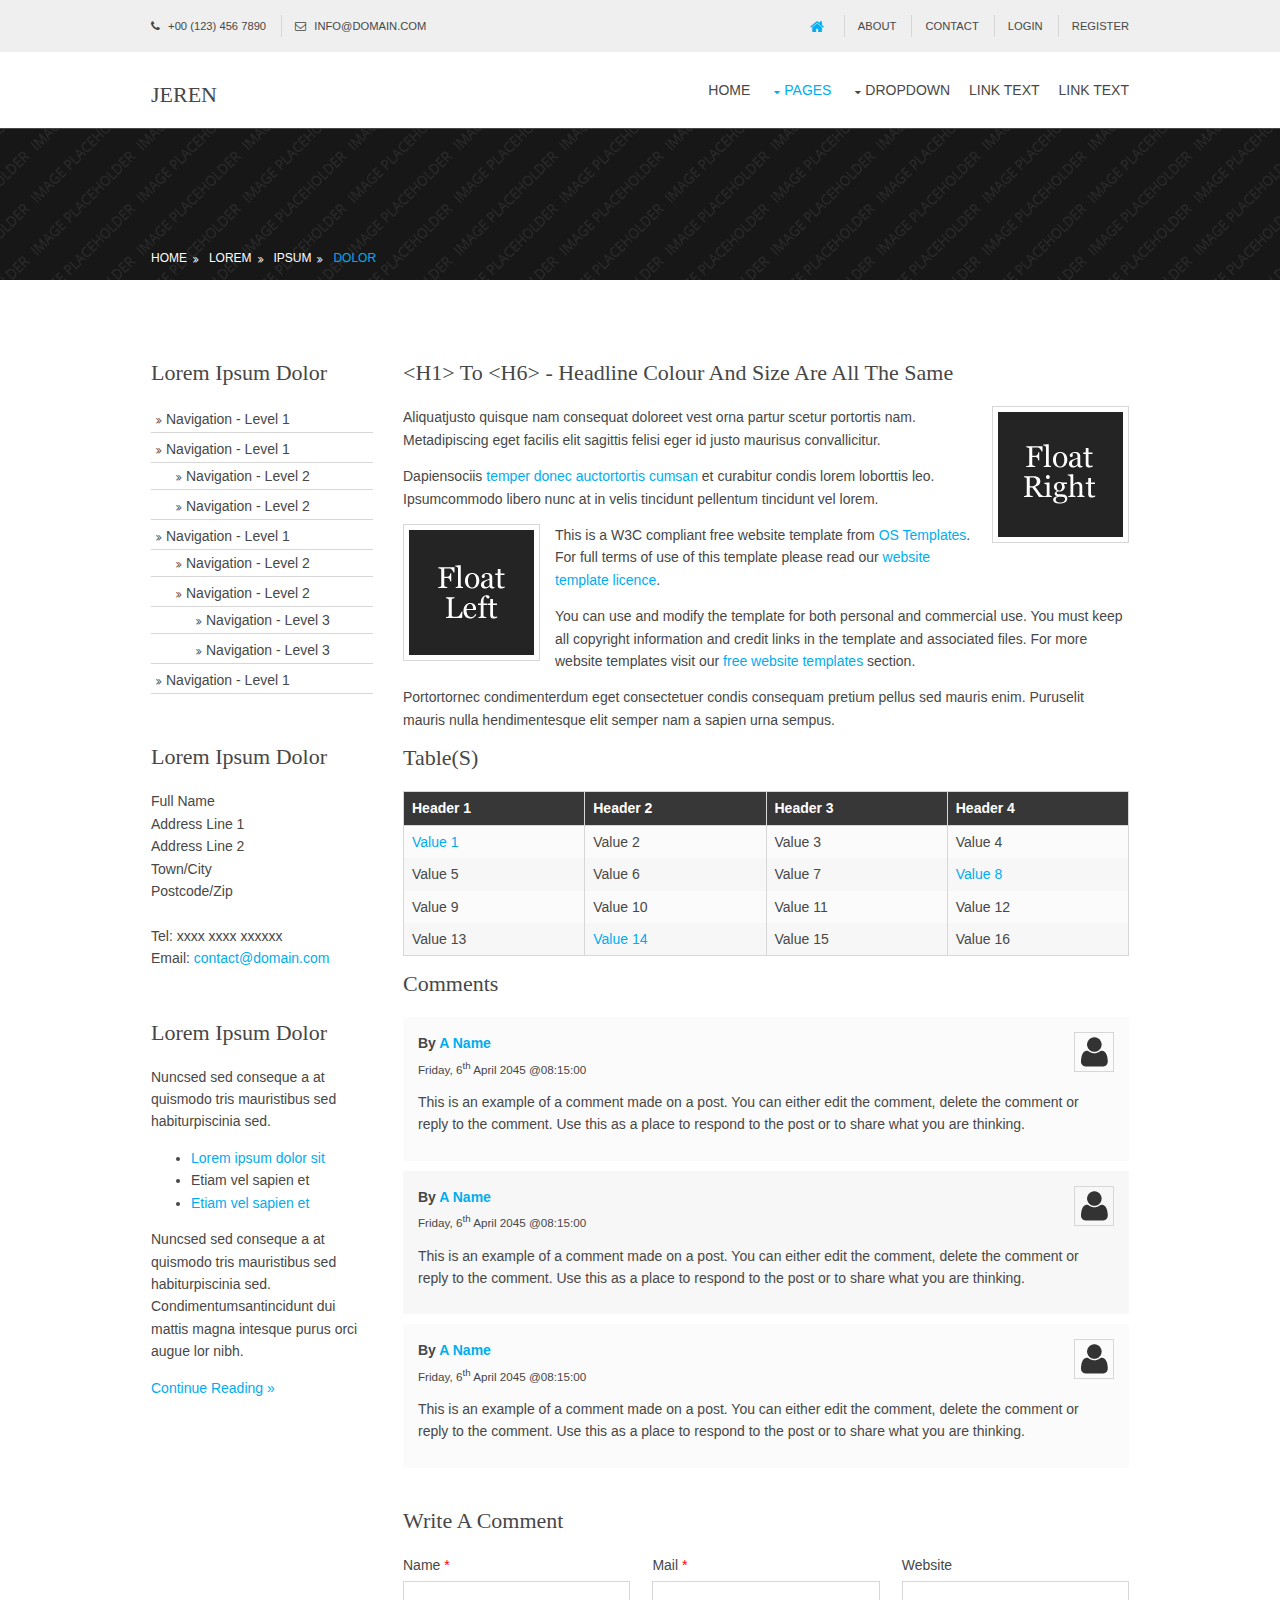
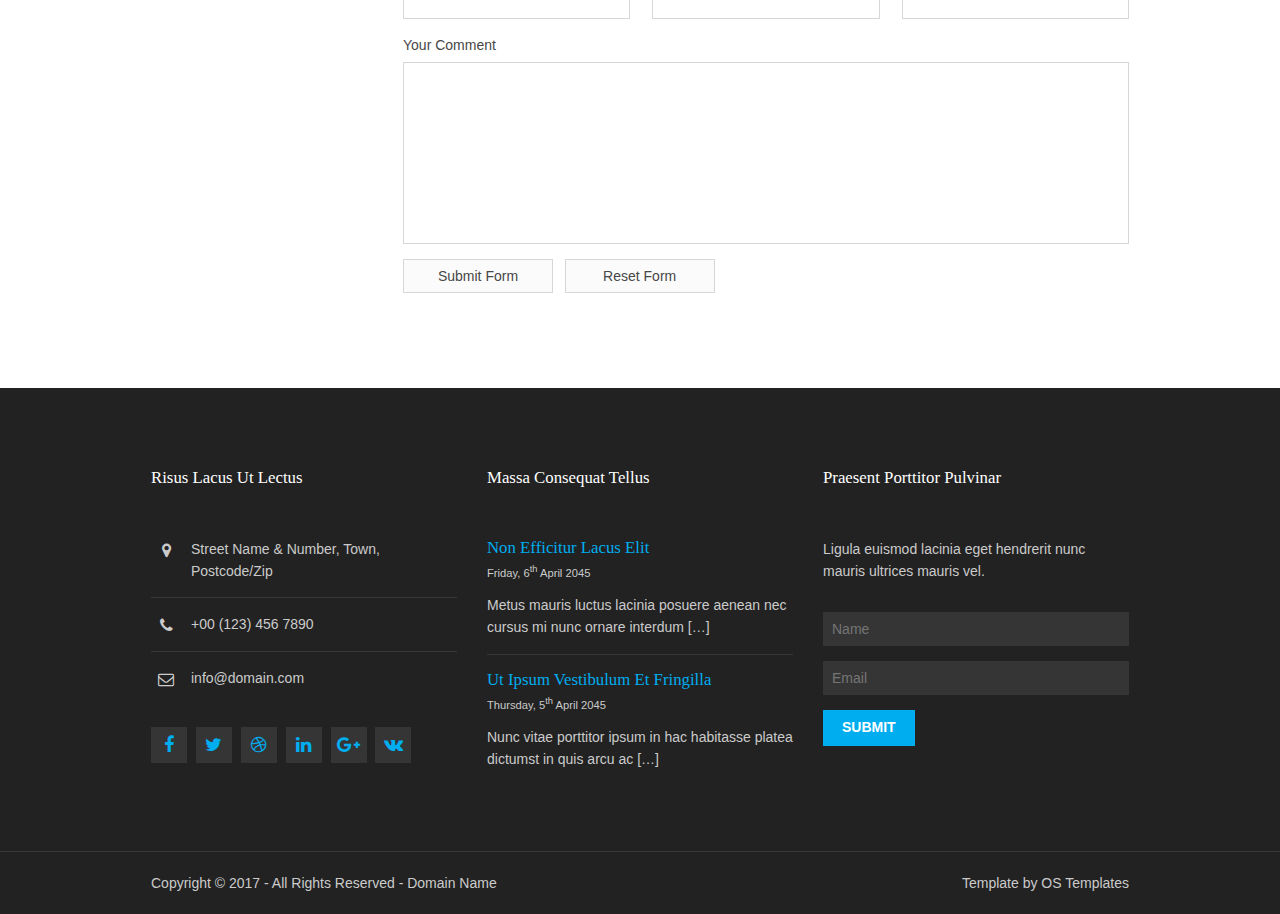
<file: www/pages/sidebar-left.html>
<!DOCTYPE html>
<!--
Template Name: Jeren
Author: <a href="http://www.os-templates.com/">OS Templates</a>
Author URI: http://www.os-templates.com/
Licence: Free to use under our free template licence terms
Licence URI: http://www.os-templates.com/template-terms
-->
<html lang="">
<!-- To declare your language - read more here: https://www.w3.org/International/questions/qa-html-language-declarations -->
<head>
<title>Jeren | Pages | Sidebar Left</title>
<meta charset="utf-8">
<meta name="viewport" content="width=device-width, initial-scale=1.0, maximum-scale=1.0, user-scalable=no">
<link href="../layout/styles/layout.css" rel="stylesheet" type="text/css" media="all">
</head>
<body id="top">
<!-- ################################################################################################ -->
<!-- ################################################################################################ -->
<!-- ################################################################################################ -->
<div class="wrapper row0">
  <div id="topbar" class="hoc clear"> 
    <!-- ################################################################################################ -->
    <div class="fl_left">
      <ul class="nospace">
        <li><i class="fa fa-phone"></i> +00 (123) 456 7890</li>
        <li><i class="fa fa-envelope-o"></i> info@domain.com</li>
      </ul>
    </div>
    <div class="fl_right">
      <ul class="nospace">
        <li><a href="#"><i class="fa fa-lg fa-home"></i></a></li>
        <li><a href="#">About</a></li>
        <li><a href="#">Contact</a></li>
        <li><a href="#">Login</a></li>
        <li><a href="#">Register</a></li>
      </ul>
    </div>
    <!-- ################################################################################################ -->
  </div>
</div>
<!-- ################################################################################################ -->
<!-- ################################################################################################ -->
<!-- ################################################################################################ -->
<div class="wrapper row1">
  <header id="header" class="hoc clear"> 
    <!-- ################################################################################################ -->
    <div id="logo" class="fl_left">
      <h1><a href="../index.html">Jeren</a></h1>
    </div>
    <nav id="mainav" class="fl_right">
      <ul class="clear">
        <li><a href="../index.html">Home</a></li>
        <li class="active"><a class="drop" href="#">Pages</a>
          <ul>
            <li><a href="gallery.html">Gallery</a></li>
            <li><a href="full-width.html">Full Width</a></li>
            <li class="active"><a href="sidebar-left.html">Sidebar Left</a></li>
            <li><a href="sidebar-right.html">Sidebar Right</a></li>
            <li><a href="basic-grid.html">Basic Grid</a></li>
          </ul>
        </li>
        <li><a class="drop" href="#">Dropdown</a>
          <ul>
            <li><a href="#">Level 2</a></li>
            <li><a class="drop" href="#">Level 2 + Drop</a>
              <ul>
                <li><a href="#">Level 3</a></li>
                <li><a href="#">Level 3</a></li>
                <li><a href="#">Level 3</a></li>
              </ul>
            </li>
            <li><a href="#">Level 2</a></li>
          </ul>
        </li>
        <li><a href="#">Link Text</a></li>
        <li><a href="#">Link Text</a></li>
      </ul>
    </nav>
    <!-- ################################################################################################ -->
  </header>
</div>
<!-- ################################################################################################ -->
<!-- ################################################################################################ -->
<!-- ################################################################################################ -->
<div class="bgded overlay" style="background-image:url('../images/demo/backgrounds/01.png');">
  <div id="breadcrumb" class="hoc clear"> 
    <!-- ################################################################################################ -->
    <ul>
      <li><a href="#">Home</a></li>
      <li><a href="#">Lorem</a></li>
      <li><a href="#">Ipsum</a></li>
      <li><a href="#">Dolor</a></li>
    </ul>
    <!-- ################################################################################################ -->
  </div>
</div>
<!-- ################################################################################################ -->
<!-- ################################################################################################ -->
<!-- ################################################################################################ -->
<div class="wrapper row3">
  <main class="hoc container clear"> 
    <!-- main body -->
    <!-- ################################################################################################ -->
    <div class="sidebar one_quarter first"> 
      <!-- ################################################################################################ -->
      <h6>Lorem ipsum dolor</h6>
      <nav class="sdb_holder">
        <ul>
          <li><a href="#">Navigation - Level 1</a></li>
          <li><a href="#">Navigation - Level 1</a>
            <ul>
              <li><a href="#">Navigation - Level 2</a></li>
              <li><a href="#">Navigation - Level 2</a></li>
            </ul>
          </li>
          <li><a href="#">Navigation - Level 1</a>
            <ul>
              <li><a href="#">Navigation - Level 2</a></li>
              <li><a href="#">Navigation - Level 2</a>
                <ul>
                  <li><a href="#">Navigation - Level 3</a></li>
                  <li><a href="#">Navigation - Level 3</a></li>
                </ul>
              </li>
            </ul>
          </li>
          <li><a href="#">Navigation - Level 1</a></li>
        </ul>
      </nav>
      <div class="sdb_holder">
        <h6>Lorem ipsum dolor</h6>
        <address>
        Full Name<br>
        Address Line 1<br>
        Address Line 2<br>
        Town/City<br>
        Postcode/Zip<br>
        <br>
        Tel: xxxx xxxx xxxxxx<br>
        Email: <a href="#">contact@domain.com</a>
        </address>
      </div>
      <div class="sdb_holder">
        <article>
          <h6>Lorem ipsum dolor</h6>
          <p>Nuncsed sed conseque a at quismodo tris mauristibus sed habiturpiscinia sed.</p>
          <ul>
            <li><a href="#">Lorem ipsum dolor sit</a></li>
            <li>Etiam vel sapien et</li>
            <li><a href="#">Etiam vel sapien et</a></li>
          </ul>
          <p>Nuncsed sed conseque a at quismodo tris mauristibus sed habiturpiscinia sed. Condimentumsantincidunt dui mattis magna intesque purus orci augue lor nibh.</p>
          <p class="more"><a href="#">Continue Reading &raquo;</a></p>
        </article>
      </div>
      <!-- ################################################################################################ -->
    </div>
    <!-- ################################################################################################ -->
    <!-- ################################################################################################ -->
    <div class="content three_quarter"> 
      <!-- ################################################################################################ -->
      <h1>&lt;h1&gt; to &lt;h6&gt; - Headline Colour and Size Are All The Same</h1>
      <img class="imgr borderedbox inspace-5" src="../images/demo/imgr.gif" alt="">
      <p>Aliquatjusto quisque nam consequat doloreet vest orna partur scetur portortis nam. Metadipiscing eget facilis elit sagittis felisi eger id justo maurisus convallicitur.</p>
      <p>Dapiensociis <a href="#">temper donec auctortortis cumsan</a> et curabitur condis lorem loborttis leo. Ipsumcommodo libero nunc at in velis tincidunt pellentum tincidunt vel lorem.</p>
      <img class="imgl borderedbox inspace-5" src="../images/demo/imgl.gif" alt="">
      <p>This is a W3C compliant free website template from <a href="http://www.os-templates.com/" title="Free Website Templates">OS Templates</a>. For full terms of use of this template please read our <a href="http://www.os-templates.com/template-terms">website template licence</a>.</p>
      <p>You can use and modify the template for both personal and commercial use. You must keep all copyright information and credit links in the template and associated files. For more website templates visit our <a href="http://www.os-templates.com/">free website templates</a> section.</p>
      <p>Portortornec condimenterdum eget consectetuer condis consequam pretium pellus sed mauris enim. Puruselit mauris nulla hendimentesque elit semper nam a sapien urna sempus.</p>
      <h1>Table(s)</h1>
      <div class="scrollable">
        <table>
          <thead>
            <tr>
              <th>Header 1</th>
              <th>Header 2</th>
              <th>Header 3</th>
              <th>Header 4</th>
            </tr>
          </thead>
          <tbody>
            <tr>
              <td><a href="#">Value 1</a></td>
              <td>Value 2</td>
              <td>Value 3</td>
              <td>Value 4</td>
            </tr>
            <tr>
              <td>Value 5</td>
              <td>Value 6</td>
              <td>Value 7</td>
              <td><a href="#">Value 8</a></td>
            </tr>
            <tr>
              <td>Value 9</td>
              <td>Value 10</td>
              <td>Value 11</td>
              <td>Value 12</td>
            </tr>
            <tr>
              <td>Value 13</td>
              <td><a href="#">Value 14</a></td>
              <td>Value 15</td>
              <td>Value 16</td>
            </tr>
          </tbody>
        </table>
      </div>
      <div id="comments">
        <h2>Comments</h2>
        <ul>
          <li>
            <article>
              <header>
                <figure class="avatar"><img src="../images/demo/avatar.png" alt=""></figure>
                <address>
                By <a href="#">A Name</a>
                </address>
                <time datetime="2045-04-06T08:15+00:00">Friday, 6<sup>th</sup> April 2045 @08:15:00</time>
              </header>
              <div class="comcont">
                <p>This is an example of a comment made on a post. You can either edit the comment, delete the comment or reply to the comment. Use this as a place to respond to the post or to share what you are thinking.</p>
              </div>
            </article>
          </li>
          <li>
            <article>
              <header>
                <figure class="avatar"><img src="../images/demo/avatar.png" alt=""></figure>
                <address>
                By <a href="#">A Name</a>
                </address>
                <time datetime="2045-04-06T08:15+00:00">Friday, 6<sup>th</sup> April 2045 @08:15:00</time>
              </header>
              <div class="comcont">
                <p>This is an example of a comment made on a post. You can either edit the comment, delete the comment or reply to the comment. Use this as a place to respond to the post or to share what you are thinking.</p>
              </div>
            </article>
          </li>
          <li>
            <article>
              <header>
                <figure class="avatar"><img src="../images/demo/avatar.png" alt=""></figure>
                <address>
                By <a href="#">A Name</a>
                </address>
                <time datetime="2045-04-06T08:15+00:00">Friday, 6<sup>th</sup> April 2045 @08:15:00</time>
              </header>
              <div class="comcont">
                <p>This is an example of a comment made on a post. You can either edit the comment, delete the comment or reply to the comment. Use this as a place to respond to the post or to share what you are thinking.</p>
              </div>
            </article>
          </li>
        </ul>
        <h2>Write A Comment</h2>
        <form action="#" method="post">
          <div class="one_third first">
            <label for="name">Name <span>*</span></label>
            <input type="text" name="name" id="name" value="" size="22" required>
          </div>
          <div class="one_third">
            <label for="email">Mail <span>*</span></label>
            <input type="email" name="email" id="email" value="" size="22" required>
          </div>
          <div class="one_third">
            <label for="url">Website</label>
            <input type="url" name="url" id="url" value="" size="22">
          </div>
          <div class="block clear">
            <label for="comment">Your Comment</label>
            <textarea name="comment" id="comment" cols="25" rows="10"></textarea>
          </div>
          <div>
            <input type="submit" name="submit" value="Submit Form">
            &nbsp;
            <input type="reset" name="reset" value="Reset Form">
          </div>
        </form>
      </div>
      <!-- ################################################################################################ -->
    </div>
    <!-- ################################################################################################ -->
    <!-- / main body -->
    <div class="clear"></div>
  </main>
</div>
<!-- ################################################################################################ -->
<!-- ################################################################################################ -->
<!-- ################################################################################################ -->
<div class="wrapper row4">
  <footer id="footer" class="hoc clear"> 
    <!-- ################################################################################################ -->
    <div class="one_third first">
      <h6 class="heading">Risus lacus ut lectus</h6>
      <ul class="nospace btmspace-30 linklist contact">
        <li><i class="fa fa-map-marker"></i>
          <address>
          Street Name &amp; Number, Town, Postcode/Zip
          </address>
        </li>
        <li><i class="fa fa-phone"></i> +00 (123) 456 7890</li>
        <li><i class="fa fa-envelope-o"></i> info@domain.com</li>
      </ul>
      <ul class="faico clear">
        <li><a class="faicon-facebook" href="#"><i class="fa fa-facebook"></i></a></li>
        <li><a class="faicon-twitter" href="#"><i class="fa fa-twitter"></i></a></li>
        <li><a class="faicon-dribble" href="#"><i class="fa fa-dribbble"></i></a></li>
        <li><a class="faicon-linkedin" href="#"><i class="fa fa-linkedin"></i></a></li>
        <li><a class="faicon-google-plus" href="#"><i class="fa fa-google-plus"></i></a></li>
        <li><a class="faicon-vk" href="#"><i class="fa fa-vk"></i></a></li>
      </ul>
    </div>
    <div class="one_third">
      <h6 class="heading">Massa consequat tellus</h6>
      <ul class="nospace linklist">
        <li>
          <article>
            <h2 class="nospace font-x1"><a href="#">Non efficitur lacus elit</a></h2>
            <time class="font-xs block btmspace-10" datetime="2045-04-06">Friday, 6<sup>th</sup> April 2045</time>
            <p class="nospace">Metus mauris luctus lacinia posuere aenean nec cursus mi nunc ornare interdum [&hellip;]</p>
          </article>
        </li>
        <li>
          <article>
            <h2 class="nospace font-x1"><a href="#">Ut ipsum vestibulum et fringilla</a></h2>
            <time class="font-xs block btmspace-10" datetime="2045-04-05">Thursday, 5<sup>th</sup> April 2045</time>
            <p class="nospace">Nunc vitae porttitor ipsum in hac habitasse platea dictumst in quis arcu ac [&hellip;]</p>
          </article>
        </li>
      </ul>
    </div>
    <div class="one_third">
      <h6 class="heading">Praesent porttitor pulvinar</h6>
      <p class="nospace btmspace-30">Ligula euismod lacinia eget hendrerit nunc mauris ultrices mauris vel.</p>
      <form method="post" action="#">
        <fieldset>
          <legend>Newsletter:</legend>
          <input class="btmspace-15" type="text" value="" placeholder="Name">
          <input class="btmspace-15" type="text" value="" placeholder="Email">
          <button type="submit" value="submit">Submit</button>
        </fieldset>
      </form>
    </div>
    <!-- ################################################################################################ -->
  </footer>
</div>
<!-- ################################################################################################ -->
<!-- ################################################################################################ -->
<!-- ################################################################################################ -->
<div class="wrapper row5">
  <div id="copyright" class="hoc clear"> 
    <!-- ################################################################################################ -->
    <p class="fl_left">Copyright &copy; 2017 - All Rights Reserved - <a href="#">Domain Name</a></p>
    <p class="fl_right">Template by <a target="_blank" href="http://www.os-templates.com/" title="Free Website Templates">OS Templates</a></p>
    <!-- ################################################################################################ -->
  </div>
</div>
<!-- ################################################################################################ -->
<!-- ################################################################################################ -->
<!-- ################################################################################################ -->
<a id="backtotop" href="#top"><i class="fa fa-chevron-up"></i></a>
<!-- JAVASCRIPTS -->
<script src="../layout/scripts/jquery.min.js"></script>
<script src="../layout/scripts/jquery.backtotop.js"></script>
<script src="../layout/scripts/jquery.mobilemenu.js"></script>
</body>
</html>
</file>
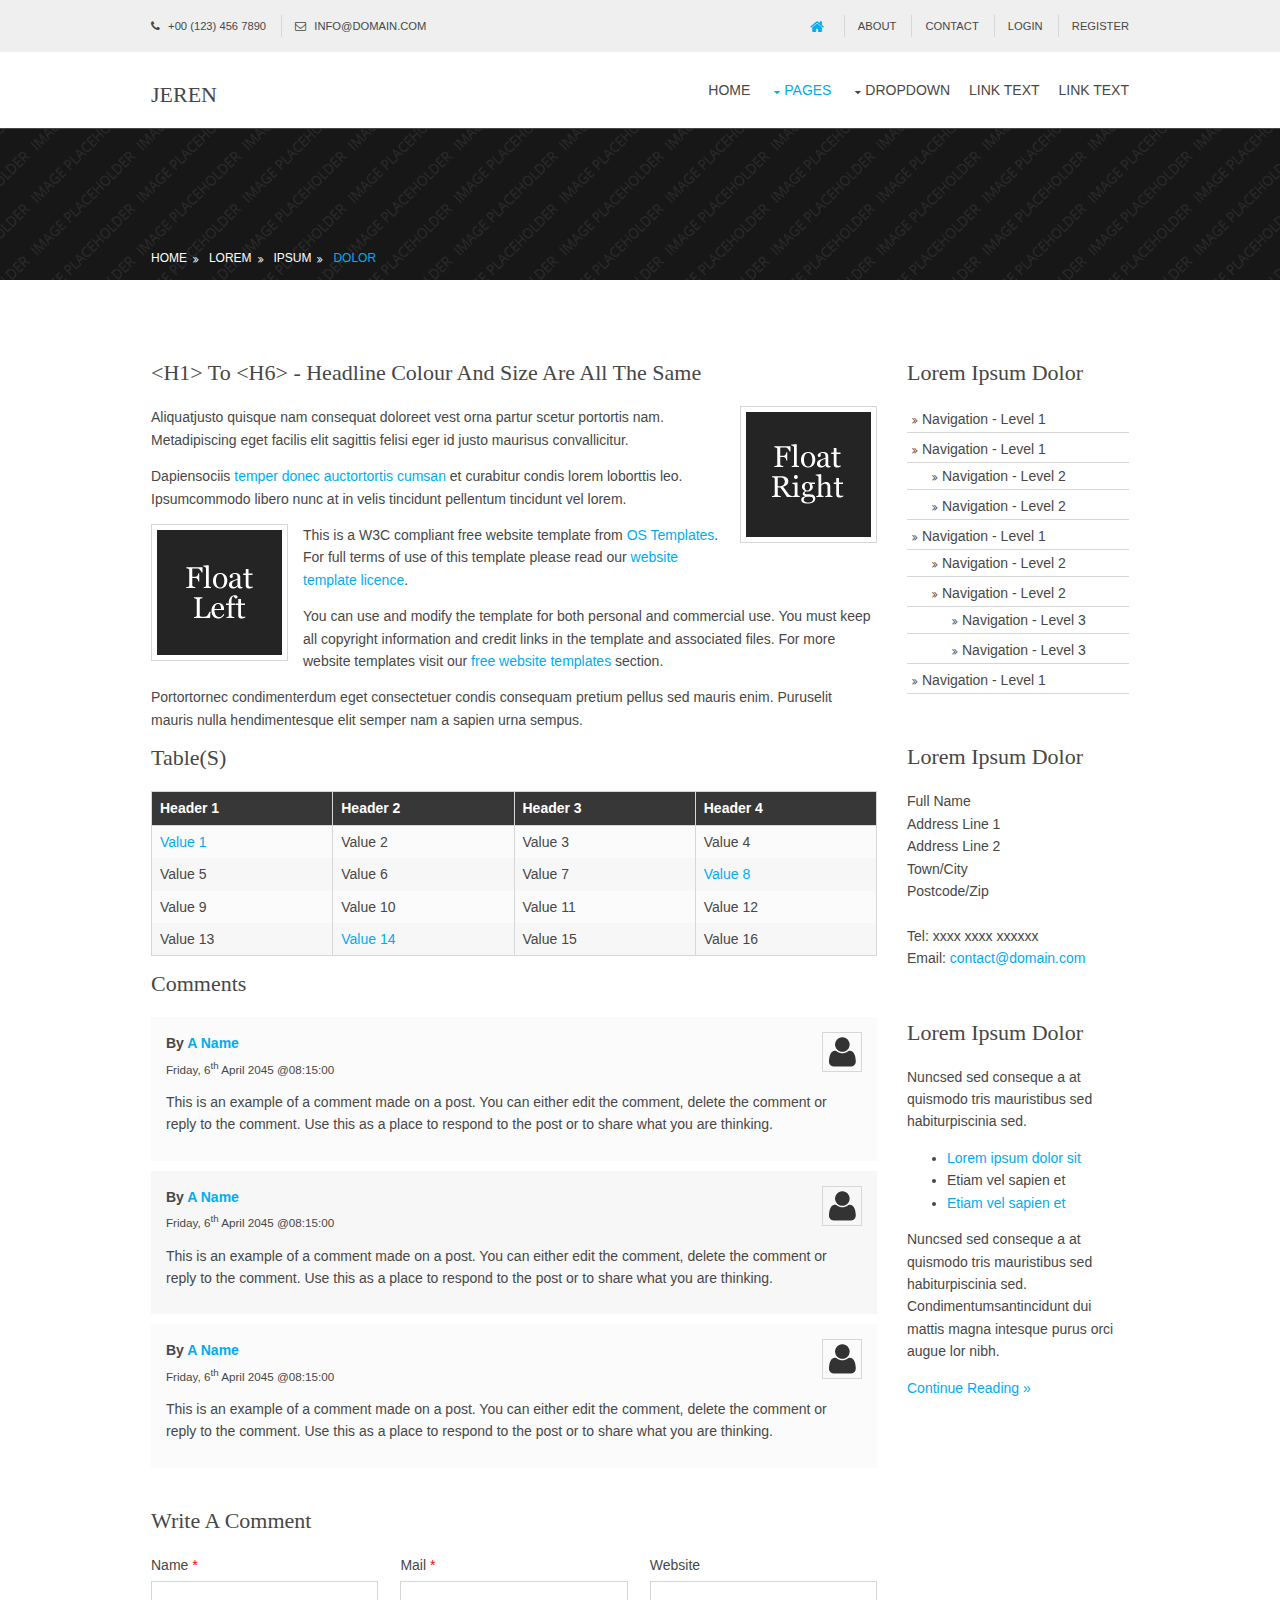
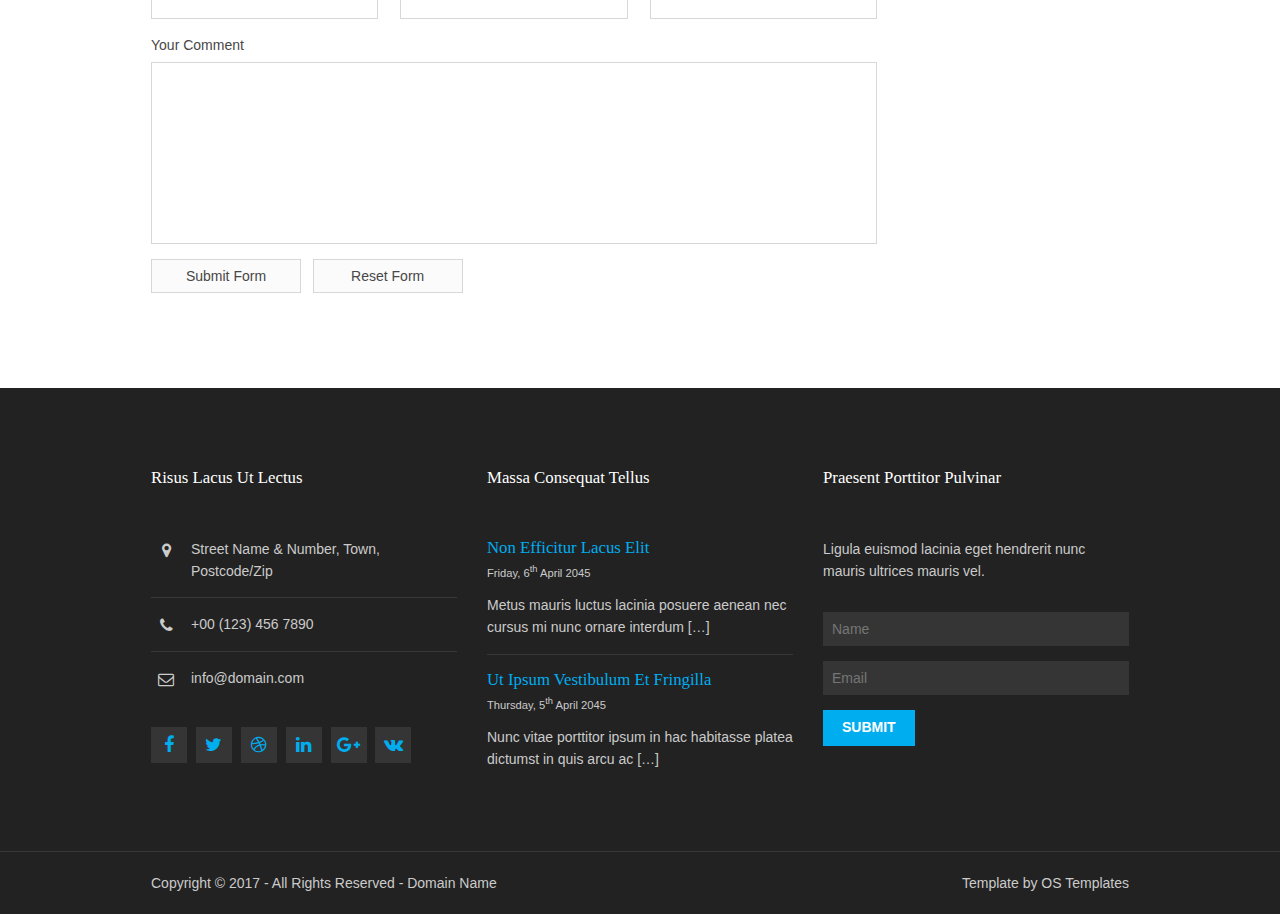
<file: www/pages/sidebar-right.html>
<!DOCTYPE html>
<!--
Template Name: Jeren
Author: <a href="http://www.os-templates.com/">OS Templates</a>
Author URI: http://www.os-templates.com/
Licence: Free to use under our free template licence terms
Licence URI: http://www.os-templates.com/template-terms
-->
<html lang="">
<!-- To declare your language - read more here: https://www.w3.org/International/questions/qa-html-language-declarations -->
<head>
<title>Jeren | Pages | Sidebar Right</title>
<meta charset="utf-8">
<meta name="viewport" content="width=device-width, initial-scale=1.0, maximum-scale=1.0, user-scalable=no">
<link href="../layout/styles/layout.css" rel="stylesheet" type="text/css" media="all">
</head>
<body id="top">
<!-- ################################################################################################ -->
<!-- ################################################################################################ -->
<!-- ################################################################################################ -->
<div class="wrapper row0">
  <div id="topbar" class="hoc clear"> 
    <!-- ################################################################################################ -->
    <div class="fl_left">
      <ul class="nospace">
        <li><i class="fa fa-phone"></i> +00 (123) 456 7890</li>
        <li><i class="fa fa-envelope-o"></i> info@domain.com</li>
      </ul>
    </div>
    <div class="fl_right">
      <ul class="nospace">
        <li><a href="#"><i class="fa fa-lg fa-home"></i></a></li>
        <li><a href="#">About</a></li>
        <li><a href="#">Contact</a></li>
        <li><a href="#">Login</a></li>
        <li><a href="#">Register</a></li>
      </ul>
    </div>
    <!-- ################################################################################################ -->
  </div>
</div>
<!-- ################################################################################################ -->
<!-- ################################################################################################ -->
<!-- ################################################################################################ -->
<div class="wrapper row1">
  <header id="header" class="hoc clear"> 
    <!-- ################################################################################################ -->
    <div id="logo" class="fl_left">
      <h1><a href="../index.html">Jeren</a></h1>
    </div>
    <nav id="mainav" class="fl_right">
      <ul class="clear">
        <li><a href="../index.html">Home</a></li>
        <li class="active"><a class="drop" href="#">Pages</a>
          <ul>
            <li><a href="gallery.html">Gallery</a></li>
            <li><a href="full-width.html">Full Width</a></li>
            <li><a href="sidebar-left.html">Sidebar Left</a></li>
            <li class="active"><a href="sidebar-right.html">Sidebar Right</a></li>
            <li><a href="basic-grid.html">Basic Grid</a></li>
          </ul>
        </li>
        <li><a class="drop" href="#">Dropdown</a>
          <ul>
            <li><a href="#">Level 2</a></li>
            <li><a class="drop" href="#">Level 2 + Drop</a>
              <ul>
                <li><a href="#">Level 3</a></li>
                <li><a href="#">Level 3</a></li>
                <li><a href="#">Level 3</a></li>
              </ul>
            </li>
            <li><a href="#">Level 2</a></li>
          </ul>
        </li>
        <li><a href="#">Link Text</a></li>
        <li><a href="#">Link Text</a></li>
      </ul>
    </nav>
    <!-- ################################################################################################ -->
  </header>
</div>
<!-- ################################################################################################ -->
<!-- ################################################################################################ -->
<!-- ################################################################################################ -->
<div class="bgded overlay" style="background-image:url('../images/demo/backgrounds/01.png');">
  <div id="breadcrumb" class="hoc clear"> 
    <!-- ################################################################################################ -->
    <ul>
      <li><a href="#">Home</a></li>
      <li><a href="#">Lorem</a></li>
      <li><a href="#">Ipsum</a></li>
      <li><a href="#">Dolor</a></li>
    </ul>
    <!-- ################################################################################################ -->
  </div>
</div>
<!-- ################################################################################################ -->
<!-- ################################################################################################ -->
<!-- ################################################################################################ -->
<div class="wrapper row3">
  <main class="hoc container clear"> 
    <!-- main body -->
    <!-- ################################################################################################ -->
    <div class="content three_quarter first"> 
      <!-- ################################################################################################ -->
      <h1>&lt;h1&gt; to &lt;h6&gt; - Headline Colour and Size Are All The Same</h1>
      <img class="imgr borderedbox inspace-5" src="../images/demo/imgr.gif" alt="">
      <p>Aliquatjusto quisque nam consequat doloreet vest orna partur scetur portortis nam. Metadipiscing eget facilis elit sagittis felisi eger id justo maurisus convallicitur.</p>
      <p>Dapiensociis <a href="#">temper donec auctortortis cumsan</a> et curabitur condis lorem loborttis leo. Ipsumcommodo libero nunc at in velis tincidunt pellentum tincidunt vel lorem.</p>
      <img class="imgl borderedbox inspace-5" src="../images/demo/imgl.gif" alt="">
      <p>This is a W3C compliant free website template from <a href="http://www.os-templates.com/" title="Free Website Templates">OS Templates</a>. For full terms of use of this template please read our <a href="http://www.os-templates.com/template-terms">website template licence</a>.</p>
      <p>You can use and modify the template for both personal and commercial use. You must keep all copyright information and credit links in the template and associated files. For more website templates visit our <a href="http://www.os-templates.com/">free website templates</a> section.</p>
      <p>Portortornec condimenterdum eget consectetuer condis consequam pretium pellus sed mauris enim. Puruselit mauris nulla hendimentesque elit semper nam a sapien urna sempus.</p>
      <h1>Table(s)</h1>
      <div class="scrollable">
        <table>
          <thead>
            <tr>
              <th>Header 1</th>
              <th>Header 2</th>
              <th>Header 3</th>
              <th>Header 4</th>
            </tr>
          </thead>
          <tbody>
            <tr>
              <td><a href="#">Value 1</a></td>
              <td>Value 2</td>
              <td>Value 3</td>
              <td>Value 4</td>
            </tr>
            <tr>
              <td>Value 5</td>
              <td>Value 6</td>
              <td>Value 7</td>
              <td><a href="#">Value 8</a></td>
            </tr>
            <tr>
              <td>Value 9</td>
              <td>Value 10</td>
              <td>Value 11</td>
              <td>Value 12</td>
            </tr>
            <tr>
              <td>Value 13</td>
              <td><a href="#">Value 14</a></td>
              <td>Value 15</td>
              <td>Value 16</td>
            </tr>
          </tbody>
        </table>
      </div>
      <div id="comments">
        <h2>Comments</h2>
        <ul>
          <li>
            <article>
              <header>
                <figure class="avatar"><img src="../images/demo/avatar.png" alt=""></figure>
                <address>
                By <a href="#">A Name</a>
                </address>
                <time datetime="2045-04-06T08:15+00:00">Friday, 6<sup>th</sup> April 2045 @08:15:00</time>
              </header>
              <div class="comcont">
                <p>This is an example of a comment made on a post. You can either edit the comment, delete the comment or reply to the comment. Use this as a place to respond to the post or to share what you are thinking.</p>
              </div>
            </article>
          </li>
          <li>
            <article>
              <header>
                <figure class="avatar"><img src="../images/demo/avatar.png" alt=""></figure>
                <address>
                By <a href="#">A Name</a>
                </address>
                <time datetime="2045-04-06T08:15+00:00">Friday, 6<sup>th</sup> April 2045 @08:15:00</time>
              </header>
              <div class="comcont">
                <p>This is an example of a comment made on a post. You can either edit the comment, delete the comment or reply to the comment. Use this as a place to respond to the post or to share what you are thinking.</p>
              </div>
            </article>
          </li>
          <li>
            <article>
              <header>
                <figure class="avatar"><img src="../images/demo/avatar.png" alt=""></figure>
                <address>
                By <a href="#">A Name</a>
                </address>
                <time datetime="2045-04-06T08:15+00:00">Friday, 6<sup>th</sup> April 2045 @08:15:00</time>
              </header>
              <div class="comcont">
                <p>This is an example of a comment made on a post. You can either edit the comment, delete the comment or reply to the comment. Use this as a place to respond to the post or to share what you are thinking.</p>
              </div>
            </article>
          </li>
        </ul>
        <h2>Write A Comment</h2>
        <form action="#" method="post">
          <div class="one_third first">
            <label for="name">Name <span>*</span></label>
            <input type="text" name="name" id="name" value="" size="22" required>
          </div>
          <div class="one_third">
            <label for="email">Mail <span>*</span></label>
            <input type="email" name="email" id="email" value="" size="22" required>
          </div>
          <div class="one_third">
            <label for="url">Website</label>
            <input type="url" name="url" id="url" value="" size="22">
          </div>
          <div class="block clear">
            <label for="comment">Your Comment</label>
            <textarea name="comment" id="comment" cols="25" rows="10"></textarea>
          </div>
          <div>
            <input type="submit" name="submit" value="Submit Form">
            &nbsp;
            <input type="reset" name="reset" value="Reset Form">
          </div>
        </form>
      </div>
      <!-- ################################################################################################ -->
    </div>
    <!-- ################################################################################################ -->
    <!-- ################################################################################################ -->
    <div class="sidebar one_quarter"> 
      <!-- ################################################################################################ -->
      <h6>Lorem ipsum dolor</h6>
      <nav class="sdb_holder">
        <ul>
          <li><a href="#">Navigation - Level 1</a></li>
          <li><a href="#">Navigation - Level 1</a>
            <ul>
              <li><a href="#">Navigation - Level 2</a></li>
              <li><a href="#">Navigation - Level 2</a></li>
            </ul>
          </li>
          <li><a href="#">Navigation - Level 1</a>
            <ul>
              <li><a href="#">Navigation - Level 2</a></li>
              <li><a href="#">Navigation - Level 2</a>
                <ul>
                  <li><a href="#">Navigation - Level 3</a></li>
                  <li><a href="#">Navigation - Level 3</a></li>
                </ul>
              </li>
            </ul>
          </li>
          <li><a href="#">Navigation - Level 1</a></li>
        </ul>
      </nav>
      <div class="sdb_holder">
        <h6>Lorem ipsum dolor</h6>
        <address>
        Full Name<br>
        Address Line 1<br>
        Address Line 2<br>
        Town/City<br>
        Postcode/Zip<br>
        <br>
        Tel: xxxx xxxx xxxxxx<br>
        Email: <a href="#">contact@domain.com</a>
        </address>
      </div>
      <div class="sdb_holder">
        <article>
          <h6>Lorem ipsum dolor</h6>
          <p>Nuncsed sed conseque a at quismodo tris mauristibus sed habiturpiscinia sed.</p>
          <ul>
            <li><a href="#">Lorem ipsum dolor sit</a></li>
            <li>Etiam vel sapien et</li>
            <li><a href="#">Etiam vel sapien et</a></li>
          </ul>
          <p>Nuncsed sed conseque a at quismodo tris mauristibus sed habiturpiscinia sed. Condimentumsantincidunt dui mattis magna intesque purus orci augue lor nibh.</p>
          <p class="more"><a href="#">Continue Reading &raquo;</a></p>
        </article>
      </div>
      <!-- ################################################################################################ -->
    </div>
    <!-- ################################################################################################ -->
    <!-- / main body -->
    <div class="clear"></div>
  </main>
</div>
<!-- ################################################################################################ -->
<!-- ################################################################################################ -->
<!-- ################################################################################################ -->
<div class="wrapper row4">
  <footer id="footer" class="hoc clear"> 
    <!-- ################################################################################################ -->
    <div class="one_third first">
      <h6 class="heading">Risus lacus ut lectus</h6>
      <ul class="nospace btmspace-30 linklist contact">
        <li><i class="fa fa-map-marker"></i>
          <address>
          Street Name &amp; Number, Town, Postcode/Zip
          </address>
        </li>
        <li><i class="fa fa-phone"></i> +00 (123) 456 7890</li>
        <li><i class="fa fa-envelope-o"></i> info@domain.com</li>
      </ul>
      <ul class="faico clear">
        <li><a class="faicon-facebook" href="#"><i class="fa fa-facebook"></i></a></li>
        <li><a class="faicon-twitter" href="#"><i class="fa fa-twitter"></i></a></li>
        <li><a class="faicon-dribble" href="#"><i class="fa fa-dribbble"></i></a></li>
        <li><a class="faicon-linkedin" href="#"><i class="fa fa-linkedin"></i></a></li>
        <li><a class="faicon-google-plus" href="#"><i class="fa fa-google-plus"></i></a></li>
        <li><a class="faicon-vk" href="#"><i class="fa fa-vk"></i></a></li>
      </ul>
    </div>
    <div class="one_third">
      <h6 class="heading">Massa consequat tellus</h6>
      <ul class="nospace linklist">
        <li>
          <article>
            <h2 class="nospace font-x1"><a href="#">Non efficitur lacus elit</a></h2>
            <time class="font-xs block btmspace-10" datetime="2045-04-06">Friday, 6<sup>th</sup> April 2045</time>
            <p class="nospace">Metus mauris luctus lacinia posuere aenean nec cursus mi nunc ornare interdum [&hellip;]</p>
          </article>
        </li>
        <li>
          <article>
            <h2 class="nospace font-x1"><a href="#">Ut ipsum vestibulum et fringilla</a></h2>
            <time class="font-xs block btmspace-10" datetime="2045-04-05">Thursday, 5<sup>th</sup> April 2045</time>
            <p class="nospace">Nunc vitae porttitor ipsum in hac habitasse platea dictumst in quis arcu ac [&hellip;]</p>
          </article>
        </li>
      </ul>
    </div>
    <div class="one_third">
      <h6 class="heading">Praesent porttitor pulvinar</h6>
      <p class="nospace btmspace-30">Ligula euismod lacinia eget hendrerit nunc mauris ultrices mauris vel.</p>
      <form method="post" action="#">
        <fieldset>
          <legend>Newsletter:</legend>
          <input class="btmspace-15" type="text" value="" placeholder="Name">
          <input class="btmspace-15" type="text" value="" placeholder="Email">
          <button type="submit" value="submit">Submit</button>
        </fieldset>
      </form>
    </div>
    <!-- ################################################################################################ -->
  </footer>
</div>
<!-- ################################################################################################ -->
<!-- ################################################################################################ -->
<!-- ################################################################################################ -->
<div class="wrapper row5">
  <div id="copyright" class="hoc clear"> 
    <!-- ################################################################################################ -->
    <p class="fl_left">Copyright &copy; 2017 - All Rights Reserved - <a href="#">Domain Name</a></p>
    <p class="fl_right">Template by <a target="_blank" href="http://www.os-templates.com/" title="Free Website Templates">OS Templates</a></p>
    <!-- ################################################################################################ -->
  </div>
</div>
<!-- ################################################################################################ -->
<!-- ################################################################################################ -->
<!-- ################################################################################################ -->
<a id="backtotop" href="#top"><i class="fa fa-chevron-up"></i></a>
<!-- JAVASCRIPTS -->
<script src="../layout/scripts/jquery.min.js"></script>
<script src="../layout/scripts/jquery.backtotop.js"></script>
<script src="../layout/scripts/jquery.mobilemenu.js"></script>
</body>
</html>
</file>
<file: www/layout/styles/layout.css>
@charset "utf-8";
/*
Template Name: Jeren
Author: <a href="http://www.os-templates.com/">OS Templates</a>
Author URI: http://www.os-templates.com/
Licence: Free to use under our free template licence terms
Licence URI: http://www.os-templates.com/template-terms
File: Layout CSS
*/

@import url("font-awesome.min.css");
@import url("custom.flexslider.css");
@import url("framework.css");

/* Rows
--------------------------------------------------------------------------------------------------------------- */
.row0, .row0 a{}
.row1{border-bottom:1px solid;}
.row2{border-bottom:1px solid;}
.row3, .row3 a{}
.row4, .row4 a{}
.row5{border-top:1px solid;}


/* Top Bar
--------------------------------------------------------------------------------------------------------------- */
#topbar{padding:15px 0; font-size:.8rem; text-transform:uppercase;}

#topbar *{margin:0;}
#topbar ul li{display:inline-block; margin-right:10px; padding-right:15px; border-right:1px solid;}
#topbar ul li:last-child{margin-right:0; padding-right:0; border-right:none;}
#topbar i{margin:0 5px 0 0; line-height:normal;}


/* Header
--------------------------------------------------------------------------------------------------------------- */
#header{}

#header #logo{margin:30px 0 0 0;}
#header #logo h1{margin:0; padding:0; font-size:22px; text-transform:uppercase;}


/* Page Intro
--------------------------------------------------------------------------------------------------------------- */
#pageintro{padding:150px 0;}

#pageintro li article{display:block; max-width:75%; margin:0 auto; text-align:center;}
#pageintro li article *{margin:0;}
#pageintro li p:first-of-type{margin-bottom:10px; font-style:italic;}
#pageintro li .heading{margin-bottom:30px; font-size:3rem; word-wrap:break-word;}
#pageintro li p:nth-of-type(2){line-height:1.5rem;}
#pageintro li footer{margin-top:40px;}


/* Content Area
--------------------------------------------------------------------------------------------------------------- */
.container{padding:80px 0;}

/* Content */
.container .content{}

.sectiontitle{display:block; max-width:65%; margin:0 auto 60px; text-align:center;}
.sectiontitle *{margin:0;}

.services li:nth-child(-n+3){margin-bottom:50px;}/* Adds bottom margin to the first three elements only */
.services > li:last-child{margin-bottom:0;}/* Used when elements stack in small viewports */
.services article{display:block; text-align:center;}
.services article *{margin:0 0 15px 0;}
.services article > :last-child{margin-bottom:0;}
.services article .heading{font-size:1.2rem;}

.logos li:last-child{margin-bottom:0;}/* Used when elements stack in small viewports */
.logos li a{display:inline-block; max-width:100%;}

.excerpt{display:inline-block; width:100%; max-width:320px; padding-bottom:20px;}
.excerpt img{}
.excerpt .excerpttxt{display:block; position:relative; max-width:84%; margin:-40px auto; padding:20px; text-align:center;}
.excerpt .excerpttxt > ul{margin:0 0 15px 0; padding:0; font-size:.8rem;}
.excerpt .excerpttxt > ul li{display:inline-block; margin-right:8px;}
.excerpt .excerpttxt > ul li:first-child::after{margin-left:10px; content:"|";}
.excerpt .excerpttxt > ul li:last-child{margin-right:0;}
.excerpt .heading{margin:0 0 30px 0;}
.excerpt p:last-of-type{margin:0; padding:0;}

/* Comments */
#comments ul{margin:0 0 40px 0; padding:0; list-style:none;}
#comments li{margin:0 0 10px 0; padding:15px;}
#comments .avatar{float:right; margin:0 0 10px 10px; padding:3px; border:1px solid;}
#comments address{font-weight:bold;}
#comments time{font-size:smaller;}
#comments .comcont{display:block; margin:0; padding:0;}
#comments .comcont p{margin:10px 5px 10px 0; padding:0;}

#comments form{display:block; width:100%;}
#comments input, #comments textarea{width:100%; padding:10px; border:1px solid;}
#comments textarea{overflow:auto;}
#comments div{margin-bottom:15px;}
#comments input[type="submit"], #comments input[type="reset"]{display:inline-block; width:auto; min-width:150px; margin:0; padding:8px 5px; cursor:pointer;}

/* Sidebar */
.container .sidebar{}

.sidebar .sdb_holder{margin-bottom:50px;}
.sidebar .sdb_holder:last-child{margin-bottom:0;}


/* Footer
--------------------------------------------------------------------------------------------------------------- */
#footer{padding:80px 0;}

#footer .heading{margin-bottom:50px; font-size:1.2rem;}

#footer .linklist li{display:block; margin-bottom:15px; padding:0 0 15px 0; border-bottom:1px solid;}
#footer .linklist li:last-child{margin:0; padding:0; border:none;}
#footer .linklist li::before, #footer .linklist li::after{display:table; content:"";}
#footer .linklist li, #footer .linklist li::after{clear:both;}

#footer .contact{}
#footer .contact.linklist li, #footer .contact.linklist li:last-child{position:relative; padding-left:40px;}
#footer .contact li *{margin:0; padding:0; line-height:1.6;}
#footer .contact li i{display:block; position:absolute; top:0; left:0; width:30px; font-size:16px; text-align:center;}

#footer input, #footer button{border:1px solid;}
#footer input{display:block; width:100%; padding:8px;}
#footer button{padding:8px 18px 10px; text-transform:uppercase; font-weight:700; cursor:pointer;}


/* Copyright
--------------------------------------------------------------------------------------------------------------- */
#copyright{padding:20px 0;}
#copyright *{margin:0; padding:0;}


/* Transition Fade
This gives a smooth transition to "ALL" elements used in the layout - other than the navigation form used in mobile devices
If you don't want it to fade all elements, you have to list the ones you want to be faded individually
Delete it completely to stop fading
--------------------------------------------------------------------------------------------------------------- */
*, *::before, *::after{transition:all .28s ease-in-out;}
#mainav form *{transition:none !important;}


/* ------------------------------------------------------------------------------------------------------------ */
/* ------------------------------------------------------------------------------------------------------------ */
/* ------------------------------------------------------------------------------------------------------------ */
/* ------------------------------------------------------------------------------------------------------------ */
/* ------------------------------------------------------------------------------------------------------------ */


/* Navigation
--------------------------------------------------------------------------------------------------------------- */
nav ul, nav ol{margin:0; padding:0; list-style:none;}

#mainav, #breadcrumb, .sidebar nav{line-height:normal;}
#mainav .drop::after, #mainav li li .drop::after, #breadcrumb li a::after, .sidebar nav a::after{position:absolute; font-family:"FontAwesome"; font-size:10px; line-height:10px;}

/* Top Navigation */
#mainav{}
#mainav ul{text-transform:uppercase;}
#mainav ul ul{z-index:9999; position:absolute; width:180px; text-transform:none;}
#mainav ul ul ul{left:180px; top:0;}
#mainav li{display:inline-block; position:relative; margin:0 15px 0 0; padding:0;}
#mainav li:last-child{margin-right:0;}
#mainav li li{width:100%; margin:0;}
#mainav li a{display:block; padding:30px 0;}
#mainav li li a{border:solid; border-width:0 0 1px 0;}
#mainav .drop{padding-left:15px;}
#mainav li li a, #mainav li li .drop{display:block; margin:0; padding:10px 15px;}
#mainav .drop::after, #mainav li li .drop::after{content:"\f0d7";}
#mainav .drop::after{top:35px; left:5px;}
#mainav li li .drop::after{top:15px; left:5px;}
#mainav ul ul{visibility:hidden; opacity:0;}
#mainav ul li:hover > ul{visibility:visible; opacity:1;}

#mainav form{display:none; margin:0; padding:0;}
#mainav form select, #mainav form select option{display:block; cursor:pointer; outline:none;}
#mainav form select{width:100%; padding:5px; border:none;}
#mainav form select option{margin:5px; padding:0; border:none;}

/* Breadcrumb */
#breadcrumb{padding:120px 0 15px;}
#breadcrumb ul{margin:0; padding:0; list-style:none; text-transform:uppercase;}
#breadcrumb li{display:inline-block; margin:0 6px 0 0; padding:0;}
#breadcrumb li a{display:block; position:relative; margin:0; padding:0 12px 0 0; font-size:12px;}
#breadcrumb li a::after{top:3px; right:0; content:"\f101";}
#breadcrumb li:last-child a{margin:0; padding:0;}
#breadcrumb li:last-child a::after{display:none;}

/* Sidebar Navigation */
.sidebar nav{display:block; width:100%;}
.sidebar nav li{margin:0 0 3px 0; padding:0;}
.sidebar nav a{display:block; position:relative; margin:0; padding:5px 10px 5px 15px; text-decoration:none; border:solid; border-width:0 0 1px 0;}
.sidebar nav a::after{top:9px; left:5px; content:"\f101";}
.sidebar nav ul ul a{padding-left:35px;}
.sidebar nav ul ul a::after{left:25px;}
.sidebar nav ul ul ul a{padding-left:55px;}
.sidebar nav ul ul ul a::after{left:45px;}

/* Pagination */
.pagination{display:block; width:100%; text-align:center; clear:both;}
.pagination li{display:inline-block; margin:0 2px 0 0;}
.pagination li:last-child{margin-right:0;}
.pagination a, .pagination strong{display:block; padding:8px 11px; border:1px solid; background-clip:padding-box; font-weight:normal;}

/* Back to Top */
#backtotop{z-index:999; display:inline-block; position:fixed; visibility:hidden; bottom:20px; right:20px; width:36px; height:36px; line-height:36px; font-size:16px; text-align:center; opacity:.2;}
#backtotop i{display:block; width:100%; height:100%; line-height:inherit;}
#backtotop.visible{visibility:visible; opacity:.5;}
#backtotop:hover{opacity:1;}


/* Tables
--------------------------------------------------------------------------------------------------------------- */
table, th, td{border:1px solid; border-collapse:collapse; vertical-align:top;}
table, th{table-layout:auto;}
table{width:100%; margin-bottom:15px;}
th, td{padding:5px 8px;}
td{border-width:0 1px;}


/* Gallery
--------------------------------------------------------------------------------------------------------------- */
#gallery{display:block; width:100%; margin-bottom:50px;}
#gallery figure figcaption{display:block; width:100%; clear:both;}
#gallery li{margin-bottom:30px;}


/* Font Awesome Social Icons
--------------------------------------------------------------------------------------------------------------- */
.faico{margin:0; padding:0; list-style:none;}
.faico li{display:inline-block; margin:8px 5px 0 0; padding:0; line-height:normal;}
.faico li:last-child{margin-right:0;}
.faico a{display:inline-block; width:36px; height:36px; line-height:36px; font-size:18px; text-align:center;}

.faico a{color:#inherit; background-color:#353535;}
.faico a:hover{color:#FFFFFF;}

.faicon-dribble:hover{background-color:#EA4C89;}
.faicon-facebook:hover{background-color:#3B5998;}
.faicon-google-plus:hover{background-color:#DB4A39;}
.faicon-linkedin:hover{background-color:#0E76A8;}
.faicon-twitter:hover{background-color:#00ACEE;}
.faicon-vk:hover{background-color:#4E658E;}


/* ------------------------------------------------------------------------------------------------------------ */
/* ------------------------------------------------------------------------------------------------------------ */
/* ------------------------------------------------------------------------------------------------------------ */
/* ------------------------------------------------------------------------------------------------------------ */
/* ------------------------------------------------------------------------------------------------------------ */


/* Colours
--------------------------------------------------------------------------------------------------------------- */
body{color:#000000; background-color:#FFFFFF;}
a{color:#00ADEF;}
a:active, a:focus{background:transparent;}/* IE10 + 11 Bugfix - prevents grey background */
hr, .borderedbox{border-color:#D7D7D7;}
label span{color:#FF0000; background-color:inherit;}
input:focus, textarea:focus, *:required:focus{border-color:#00ADEF;}

.overlay{color:#FFFFFF; background-color:inherit;}
.overlay::after{color:inherit; background-color:rgba(0,0,0,.55);}
.overlay.light{color:#474747;}
.overlay.light::after{background-color:rgba(255,255,255,.9);}

.btn, .btn.inverse:hover{color:#FFFFFF; background-color:#00ADEF; border-color:#00ADEF;}
.btn:hover, .btn.inverse{color:inherit; background-color:transparent; border-color:inherit;}

blockquote::before{color:rgba(255,255,255,.2);}

.icon{color:#00ADEF; border-color:#D7D7D7;}
a > .icon:hover, .services article:hover .icon{color:#FFFFFF; background-color:#00ADEF; border-color:#00ADEF;}


/* Rows */
.row0, .row0 a{color:#474747; background-color:#EFEFEF;}
.row1{color:#474747; background-color:#FFFFFF;}
.row2{color:#474747; background-color:#EFEFEF; border-color:#D7D7D7;}
.row3{color:#474747; background-color:#FFFFFF;}
.row4{color:#CBCBCB; background-color:#222222;}
.row5, .row5 a{color:#CBCBCB; background-color:#222222;}
.row5{border-color:rgba(255,255,255,.1);}


/* Top Bar */
#topbar ul li{border-color:rgba(0,0,0,.1);}
#topbar > div:last-of-type li:first-child a{color:#00ADEF;}


/* Header */
#header #logo a{color:inherit;}


/* Content Area */
.excerpt .excerpttxt{color:inherit; background-color:#FFFFFF;}


/* Footer */
#footer .heading{color:#FFFFFF;}
#footer hr, #footer .borderedbox, #footer .linklist li{border-color:rgba(255,255,255,.1);}

#footer input, #footer button{border-color:transparent;}
#footer input{color:#FFFFFF; background-color:#353535;}
#footer input:focus{border-color:#00ADEF;}
#footer button{color:#FFFFFF; background-color:#00ADEF;}


/* Navigation */
#mainav li a{color:inherit;}
#mainav .active a, #mainav a:hover, #mainav li:hover > a{color:#00ADEF; background-color:inherit;}
#mainav li li a, #mainav .active li a{color:#FFFFFF; background-color:rgba(0,0,0,.6); border-color:rgba(0,0,0,.6);}
#mainav li li:hover > a, #mainav .active .active > a{color:#FFFFFF; background-color:#00ADEF;}
#mainav form select{color:#FFFFFF; background-color:#000000;}

#breadcrumb a{color:inherit; background-color:inherit;}
#breadcrumb li:last-child a{color:#00ADEF;}

.container .sidebar nav a{color:inherit; border-color:#D7D7D7;}
.container .sidebar nav a:hover{color:#00ADEF;}

.pagination a, .pagination strong{border-color:#D7D7D7;}
.pagination .current *{color:#FFFFFF; background-color:#00ADEF;}

#backtotop{color:#FFFFFF; background-color:#00ADEF;}


/* Tables + Comments */
table, th, td, #comments .avatar, #comments input, #comments textarea{border-color:#D7D7D7;}
#comments input:focus, #comments textarea:focus, #comments *:required:focus{border-color:#00ADEF;}
th{color:#FFFFFF; background-color:#373737;}
tr, #comments li, #comments input[type="submit"], #comments input[type="reset"]{color:inherit; background-color:#FBFBFB;}
tr:nth-child(even), #comments li:nth-child(even){color:inherit; background-color:#F7F7F7;}
table a, #comments a{background-color:inherit;}


/* ------------------------------------------------------------------------------------------------------------ */
/* ------------------------------------------------------------------------------------------------------------ */
/* ------------------------------------------------------------------------------------------------------------ */
/* ------------------------------------------------------------------------------------------------------------ */
/* ------------------------------------------------------------------------------------------------------------ */


/* Media Queries
--------------------------------------------------------------------------------------------------------------- */
@-ms-viewport{width:device-width;}


/* Max Wrapper Width - Laptop, Desktop etc.
--------------------------------------------------------------------------------------------------------------- */
@media screen and (min-width:978px){
	.hoc{max-width:978px;}
}


/* Mobile Devices
--------------------------------------------------------------------------------------------------------------- */
@media screen and (max-width:900px){
	.hoc{max-width:90%;}

	#topbar{}

	#header{padding:30px 0 15px;}
	#header #logo{margin:0;}

	#mainav{}
	#mainav ul{display:none;}
	#mainav form{display:block;}

	#breadcrumb{}

	.container{}
	#comments input[type="reset"]{margin-top:10px;}
	.pagination li{display:inline-block; margin:0 5px 5px 0;}

	#footer{}

	#copyright{}
	#copyright p:first-of-type{margin-bottom:10px;}
}


@media screen and (max-width:750px){
	.imgl, .imgr{display:inline-block; float:none; margin:0 0 10px 0;}
	.fl_left, .fl_right{display:block; float:none;}
	.group .group > *:last-child, .clear .clear > *:last-child, .clear .group > *:last-child, .group .clear > *:last-child{margin-bottom:0;}/* Experimental - Needs more testing in different situations, stops double margin when stacking */
	.one_half, .one_third, .two_third, .one_quarter, .two_quarter, .three_quarter{display:block; float:none; width:auto; margin:0 0 50px 0; padding:0;}

	#topbar{padding-top:15px; text-align:center;}
	#topbar ul{margin:0 0 15px 0; line-height:normal;}

	#header{text-align:center;}
	#header #logo{margin-bottom:15px;}

	.sectiontitle{max-width:none; text-align:left;}
}


@media screen and (max-width:450px){
	#topbar ul li{margin-bottom:2px; padding-right:0; border-right:none;}
}


/* Other
--------------------------------------------------------------------------------------------------------------- */
@media screen and (max-width:650px){
	.scrollable{display:block; width:100%; margin:0 0 30px 0; padding:0 0 15px 0; overflow:auto; overflow-x:scroll;}
	.scrollable table{margin:0; padding:0; white-space:nowrap;}

	.inline li{display:block; margin-bottom:10px;}
	.pushright li{margin-right:0;}

	.font-x2{font-size:1.4rem;}
	.font-x3{font-size:1.6rem;}

	#pageintro li article{max-width:none; width:100%;}
	#pageintro li .heading{font-size:1.6rem;}
}
</file>
<file: www/spec/lib/jasmine-1.2.0/jasmine.css>
body { background-color: #eeeeee; padding: 0; margin: 5px; overflow-y: scroll; }

#HTMLReporter { font-size: 11px; font-family: Monaco, "Lucida Console", monospace; line-height: 14px; color: #333333; }
#HTMLReporter a { text-decoration: none; }
#HTMLReporter a:hover { text-decoration: underline; }
#HTMLReporter p, #HTMLReporter h1, #HTMLReporter h2, #HTMLReporter h3, #HTMLReporter h4, #HTMLReporter h5, #HTMLReporter h6 { margin: 0; line-height: 14px; }
#HTMLReporter .banner, #HTMLReporter .symbolSummary, #HTMLReporter .summary, #HTMLReporter .resultMessage, #HTMLReporter .specDetail .description, #HTMLReporter .alert .bar, #HTMLReporter .stackTrace { padding-left: 9px; padding-right: 9px; }
#HTMLReporter #jasmine_content { position: fixed; right: 100%; }
#HTMLReporter .version { color: #aaaaaa; }
#HTMLReporter .banner { margin-top: 14px; }
#HTMLReporter .duration { color: #aaaaaa; float: right; }
#HTMLReporter .symbolSummary { overflow: hidden; *zoom: 1; margin: 14px 0; }
#HTMLReporter .symbolSummary li { display: block; float: left; height: 7px; width: 14px; margin-bottom: 7px; font-size: 16px; }
#HTMLReporter .symbolSummary li.passed { font-size: 14px; }
#HTMLReporter .symbolSummary li.passed:before { color: #5e7d00; content: "\02022"; }
#HTMLReporter .symbolSummary li.failed { line-height: 9px; }
#HTMLReporter .symbolSummary li.failed:before { color: #b03911; content: "x"; font-weight: bold; margin-left: -1px; }
#HTMLReporter .symbolSummary li.skipped { font-size: 14px; }
#HTMLReporter .symbolSummary li.skipped:before { color: #bababa; content: "\02022"; }
#HTMLReporter .symbolSummary li.pending { line-height: 11px; }
#HTMLReporter .symbolSummary li.pending:before { color: #aaaaaa; content: "-"; }
#HTMLReporter .bar { line-height: 28px; font-size: 14px; display: block; color: #eee; }
#HTMLReporter .runningAlert { background-color: #666666; }
#HTMLReporter .skippedAlert { background-color: #aaaaaa; }
#HTMLReporter .skippedAlert:first-child { background-color: #333333; }
#HTMLReporter .skippedAlert:hover { text-decoration: none; color: white; text-decoration: underline; }
#HTMLReporter .passingAlert { background-color: #a6b779; }
#HTMLReporter .passingAlert:first-child { background-color: #5e7d00; }
#HTMLReporter .failingAlert { background-color: #cf867e; }
#HTMLReporter .failingAlert:first-child { background-color: #b03911; }
#HTMLReporter .results { margin-top: 14px; }
#HTMLReporter #details { display: none; }
#HTMLReporter .resultsMenu, #HTMLReporter .resultsMenu a { background-color: #fff; color: #333333; }
#HTMLReporter.showDetails .summaryMenuItem { font-weight: normal; text-decoration: inherit; }
#HTMLReporter.showDetails .summaryMenuItem:hover { text-decoration: underline; }
#HTMLReporter.showDetails .detailsMenuItem { font-weight: bold; text-decoration: underline; }
#HTMLReporter.showDetails .summary { display: none; }
#HTMLReporter.showDetails #details { display: block; }
#HTMLReporter .summaryMenuItem { font-weight: bold; text-decoration: underline; }
#HTMLReporter .summary { margin-top: 14px; }
#HTMLReporter .summary .suite .suite, #HTMLReporter .summary .specSummary { margin-left: 14px; }
#HTMLReporter .summary .specSummary.passed a { color: #5e7d00; }
#HTMLReporter .summary .specSummary.failed a { color: #b03911; }
#HTMLReporter .description + .suite { margin-top: 0; }
#HTMLReporter .suite { margin-top: 14px; }
#HTMLReporter .suite a { color: #333333; }
#HTMLReporter #details .specDetail { margin-bottom: 28px; }
#HTMLReporter #details .specDetail .description { display: block; color: white; background-color: #b03911; }
#HTMLReporter .resultMessage { padding-top: 14px; color: #333333; }
#HTMLReporter .resultMessage span.result { display: block; }
#HTMLReporter .stackTrace { margin: 5px 0 0 0; max-height: 224px; overflow: auto; line-height: 18px; color: #666666; border: 1px solid #ddd; background: white; white-space: pre; }

#TrivialReporter { padding: 8px 13px; position: absolute; top: 0; bottom: 0; left: 0; right: 0; overflow-y: scroll; background-color: white; font-family: "Helvetica Neue Light", "Lucida Grande", "Calibri", "Arial", sans-serif; /*.resultMessage {*/ /*white-space: pre;*/ /*}*/ }
#TrivialReporter a:visited, #TrivialReporter a { color: #303; }
#TrivialReporter a:hover, #TrivialReporter a:active { color: blue; }
#TrivialReporter .run_spec { float: right; padding-right: 5px; font-size: .8em; text-decoration: none; }
#TrivialReporter .banner { color: #303; background-color: #fef; padding: 5px; }
#TrivialReporter .logo { float: left; font-size: 1.1em; padding-left: 5px; }
#TrivialReporter .logo .version { font-size: .6em; padding-left: 1em; }
#TrivialReporter .runner.running { background-color: yellow; }
#TrivialReporter .options { text-align: right; font-size: .8em; }
#TrivialReporter .suite { border: 1px outset gray; margin: 5px 0; padding-left: 1em; }
#TrivialReporter .suite .suite { margin: 5px; }
#TrivialReporter .suite.passed { background-color: #dfd; }
#TrivialReporter .suite.failed { background-color: #fdd; }
#TrivialReporter .spec { margin: 5px; padding-left: 1em; clear: both; }
#TrivialReporter .spec.failed, #TrivialReporter .spec.passed, #TrivialReporter .spec.skipped { padding-bottom: 5px; border: 1px solid gray; }
#TrivialReporter .spec.failed { background-color: #fbb; border-color: red; }
#TrivialReporter .spec.passed { background-color: #bfb; border-color: green; }
#TrivialReporter .spec.skipped { background-color: #bbb; }
#TrivialReporter .messages { border-left: 1px dashed gray; padding-left: 1em; padding-right: 1em; }
#TrivialReporter .passed { background-color: #cfc; display: none; }
#TrivialReporter .failed { background-color: #fbb; }
#TrivialReporter .skipped { color: #777; background-color: #eee; display: none; }
#TrivialReporter .resultMessage span.result { display: block; line-height: 2em; color: black; }
#TrivialReporter .resultMessage .mismatch { color: black; }
#TrivialReporter .stackTrace { white-space: pre; font-size: .8em; margin-left: 10px; max-height: 5em; overflow: auto; border: 1px inset red; padding: 1em; background: #eef; }
#TrivialReporter .finished-at { padding-left: 1em; font-size: .6em; }
#TrivialReporter.show-passed .passed, #TrivialReporter.show-skipped .skipped { display: block; }
#TrivialReporter #jasmine_content { position: fixed; right: 100%; }
#TrivialReporter .runner { border: 1px solid gray; display: block; margin: 5px 0; padding: 2px 0 2px 10px; }
</file>
